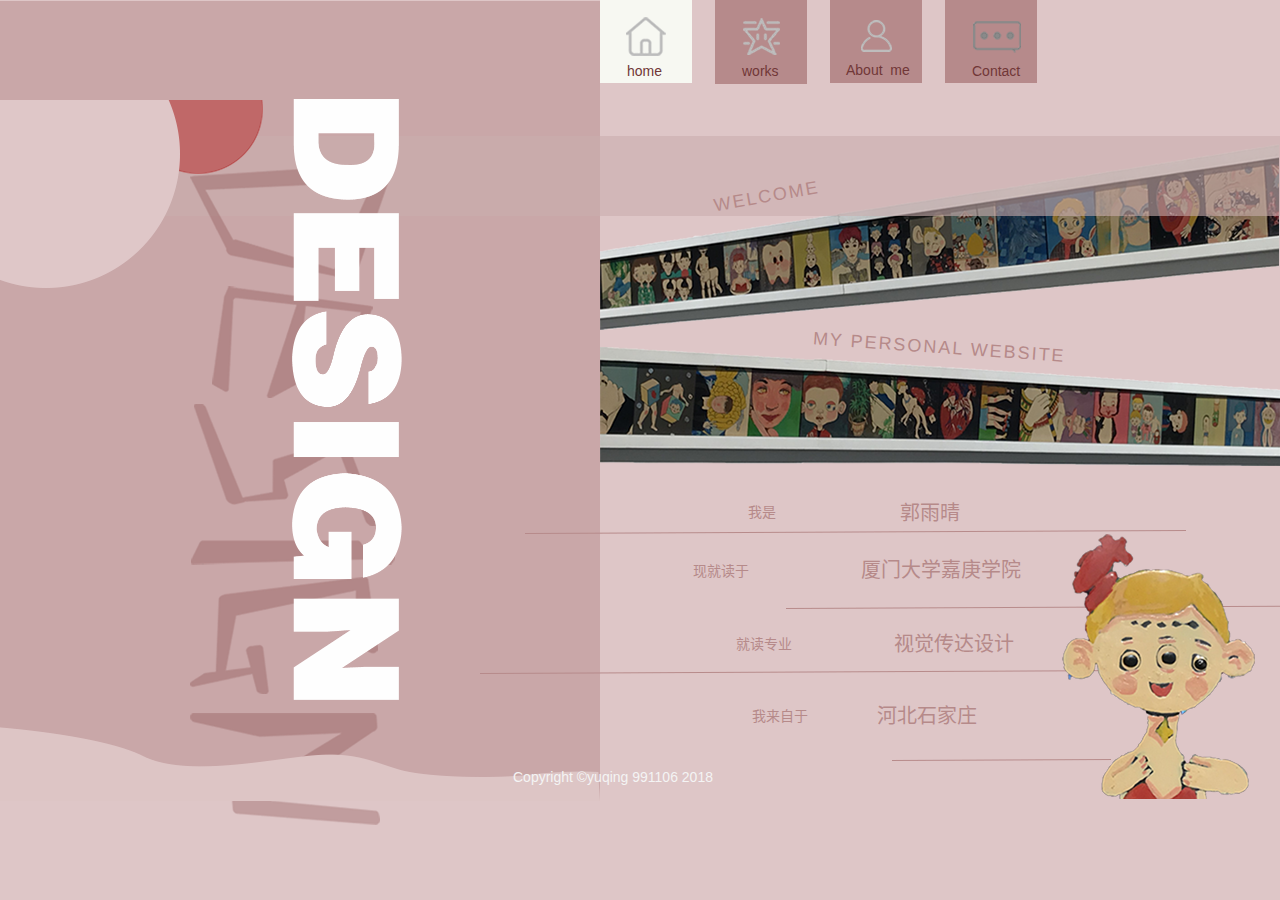
<file: index.html>
<!DOCTYPE html>
<html class="nojs html css_verticalspacer" lang="zh-CN">
 <head>

  <meta http-equiv="Content-type" content="text/html;charset=UTF-8"/>
  <meta name="generator" content="2017.0.0.363"/>
  <meta name="viewport" content="width=device-width, initial-scale=1.0"/>
  
  <script type="text/javascript">
   // Update the 'nojs'/'js' class on the html node
document.documentElement.className = document.documentElement.className.replace(/\bnojs\b/g, 'js');

// Check that all required assets are uploaded and up-to-date
if(typeof Muse == "undefined") window.Muse = {}; window.Muse.assets = {"required":["museutils.js", "museconfig.js", "jquery.watch.js", "jquery.museresponsive.js", "require.js", "index.css"], "outOfDate":[]};
</script>
  
  <title>shouye</title>
  <!-- CSS -->
  <link rel="stylesheet" type="text/css" href="css/site_global.css?crc=443350757"/>
  <link rel="stylesheet" type="text/css" href="css/index.css?crc=171039246" id="pagesheet"/>
  <!-- IE-only CSS -->
  <!--[if lt IE 9]>
  <link rel="stylesheet" type="text/css" href="css/nomq_index.css?crc=440567632" id="nomq_pagesheet"/>
  <![endif]-->
   </head>
 <body>

  <div class="breakpoint active" id="bp_infinity" data-min-width="1281"><!-- responsive breakpoint node -->
   <div class="clearfix borderbox" id="page"><!-- group -->
    <div class="clearfix grpelem" id="pu850"><!-- group -->
     <div class="clip_frame grpelem shared_content" id="u850" data-content-guid="u850_content"><!-- image -->
      <img class="block temp_no_img_src" id="u850_img" data-orig-src="images/hengxian%402x.png?crc=186387078" data-hidpi-src="images/hengxian%402x_2x.png?crc=186387078" alt="" width="661" height="4" src="images/blank.gif?crc=4208392903"/>
     </div>
     <div class="clip_frame grpelem shared_content" id="u915" data-content-guid="u915_content"><!-- image -->
      <img class="block temp_no_img_src" id="u915_img" data-orig-src="images/hengxian2%402x.png?crc=186387078" data-hidpi-src="images/hengxian2%402x_2x.png?crc=186387078" alt="" width="661" height="4" src="images/blank.gif?crc=4208392903"/>
     </div>
     <div class="clip_frame grpelem" id="u182"><!-- image -->
      <img class="block temp_no_img_src" id="u182_img" data-orig-src="images/dajuxing%402x.jpg?crc=305920443" alt="" width="700" height="800" src="images/blank.gif?crc=4208392903"/>
     </div>
     <div class="clip_frame grpelem" id="u514"><!-- image -->
      <img class="block temp_no_img_src" id="u514_img" data-orig-src="images/tuxiang%402x.png?crc=426250629" alt="" width="740" height="130" src="images/blank.gif?crc=4208392903"/>
     </div>
     <div class="clip_frame grpelem" id="u496"><!-- image -->
      <img class="block temp_no_img_src" id="u496_img" data-orig-src="images/tuxiang2%402x.png?crc=393025435" alt="" width="740" height="203" src="images/blank.gif?crc=4208392903"/>
     </div>
     <div class="clip_frame grpelem shared_content" id="u478" data-content-guid="u478_content"><!-- image -->
      <img class="block temp_no_img_src" id="u478_img" data-orig-src="images/design%402x.png?crc=3899957304" data-hidpi-src="images/design%402x_2x.png?crc=3899957304" alt="" width="110" height="601" src="images/blank.gif?crc=4208392903"/>
     </div>
     <a class="nonblock nontext clip_frame grpelem shared_content" id="u532" href="zuopinji.html" data-content-guid="u532_content"><!-- image --><img class="block temp_no_img_src" id="u532_img" data-orig-src="images/fangxing1%402x.jpg?crc=4106330530" data-hidpi-src="images/fangxing1%402x_2x.jpg?crc=3807534202" alt="" width="92" height="84" src="images/blank.gif?crc=4208392903"/></a>
     <a class="nonblock nontext MuseLinkActive clip_frame grpelem shared_content" id="u550" href="index.html" data-content-guid="u550_content"><!-- image --><img class="block temp_no_img_src" id="u550_img" data-orig-src="images/juxing1%402x.jpg?crc=3763548660" data-hidpi-src="images/juxing1%402x_2x.jpg?crc=184693411" alt="" width="92" height="84" src="images/blank.gif?crc=4208392903"/></a>
     <a class="nonblock nontext MuseLinkActive clip_frame grpelem shared_content" id="u615" href="index.html" data-content-guid="u615_content"><!-- image --><img class="block temp_no_img_src" id="u615_img" data-orig-src="images/home%402x.png?crc=76292549" data-hidpi-src="images/home%402x_2x.png?crc=414216738" alt="" width="40" height="39" src="images/blank.gif?crc=4208392903"/></a>
     <div class="clearfix grpelem shared_content" id="u901-4" data-content-guid="u901-4_content"><!-- content -->
      <p>现就读于</p>
     </div>
     <div class="clearfix grpelem shared_content" id="u933-4" data-content-guid="u933-4_content"><!-- content -->
      <p>就读专业</p>
     </div>
     <a class="nonblock nontext MuseLinkActive clearfix grpelem shared_content" id="u947-4" href="index.html" data-content-guid="u947-4_content"><!-- content --><p id="u947-2">home</p></a>
     <div class="clip_frame grpelem" id="u4490"><!-- image -->
      <img class="block temp_no_img_src" id="u4490_img" data-orig-src="images/200-%20bolang%402x.png?crc=269159529" alt="" width="700" height="86" src="images/blank.gif?crc=4208392903"/>
     </div>
     <div class="clearfix grpelem shared_content" id="u1306-4" data-content-guid="u1306-4_content"><!-- content -->
      <p id="u1306-2">Copyright ©yuqing 991106 2018</p>
     </div>
    </div>
    <div class="clearfix grpelem shared_content" id="u1257-4" data-mu-ie-matrix="progid:DXImageTransform.Microsoft.Matrix(M11=0.9848,M12=0.1736,M21=-0.1736,M22=0.9848,SizingMethod='auto expand')" data-mu-ie-matrix-dx="-1" data-mu-ie-matrix-dy="-17" data-content-guid="u1257-4_content"><!-- content -->
     <p id="u1257-2" class="shared_content" data-content-guid="u1257-2_content">WELCOME</p>
    </div>
    <div class="clearfix grpelem" id="pu643"><!-- column -->
     <a class="nonblock nontext clip_frame colelem shared_content" id="u643" href="zuopinji.html" data-content-guid="u643_content"><!-- image --><img class="block temp_no_img_src" id="u643_img" data-orig-src="images/works%402x.png?crc=3882367302" alt="" width="37" height="37" src="images/blank.gif?crc=4208392903"/></a>
     <a class="nonblock nontext clearfix colelem shared_content" id="u970-4" href="zuopinji.html" data-content-guid="u970-4_content"><!-- content --><p id="u970-2">works</p></a>
     <div class="clearfix colelem shared_content" id="u868-4" data-content-guid="u868-4_content"><!-- content -->
      <p>我是</p>
     </div>
     <div class="clip_frame colelem shared_content" id="u883" data-content-guid="u883_content"><!-- image -->
      <img class="block temp_no_img_src" id="u883_img" data-orig-src="images/hengxian1%402x.png?crc=409473867" data-hidpi-src="images/hengxian1%402x_2x.png?crc=409473867" alt="" width="495" height="4" src="images/blank.gif?crc=4208392903"/>
     </div>
     <div class="clearfix colelem shared_content" id="u1051-4" data-content-guid="u1051-4_content"><!-- content -->
      <p>我来自于</p>
     </div>
     <div class="clip_frame colelem shared_content" id="u1033" data-content-guid="u1033_content"><!-- image -->
      <img class="block temp_no_img_src" id="u1033_img" data-orig-src="images/hengxian3%402x.png?crc=4077752042" data-hidpi-src="images/hengxian3%402x_2x.png?crc=4077752042" alt="" width="219" height="3" src="images/blank.gif?crc=4208392903"/>
     </div>
    </div>
    <div class="clearfix grpelem" id="u1264-4" data-mu-ie-matrix="progid:DXImageTransform.Microsoft.Matrix(M11=0.9976,M12=-0.0698,M21=0.0698,M22=0.9976,SizingMethod='auto expand')" data-mu-ie-matrix-dx="0" data-mu-ie-matrix-dy="-18"><!-- content -->
     <p id="u1264-2" class="shared_content" data-content-guid="u1264-2_content">MY PERSONAL WEBSITE</p>
    </div>
    <div class="clearfix grpelem" id="pppu3979"><!-- column -->
     <div class="clearfix colelem" id="ppu3979"><!-- group -->
      <div class="clearfix grpelem" id="pu3979"><!-- group -->
       <a class="nonblock nontext clip_frame grpelem shared_content" id="u3979" href="geren.html" data-content-guid="u3979_content"><!-- image --><img class="block temp_no_img_src" id="u3979_img" data-orig-src="images/fangxing1%402x.jpg?crc=4106330530" data-hidpi-src="images/fangxing1%402x_2x.jpg?crc=3807534202" alt="" width="92" height="84" src="images/blank.gif?crc=4208392903"/></a>
       <a class="nonblock nontext clip_frame grpelem shared_content" id="u679" href="geren.html" data-content-guid="u679_content"><!-- image --><img class="block temp_no_img_src" id="u679_img" data-orig-src="images/shuohua%402x.png?crc=4170333473" data-hidpi-src="images/shuohua%402x_2x.png?crc=319188959" alt="" width="48" height="32" src="images/blank.gif?crc=4208392903"/></a>
       <a class="nonblock nontext clearfix grpelem shared_content" id="u1000-4" href="geren.html" data-content-guid="u1000-4_content"><!-- content --><p id="u1000-2">Contact</p></a>
      </div>
      <a class="nonblock nontext clip_frame grpelem shared_content" id="u5893" href="geren.html" data-content-guid="u5893_content"><!-- image --><img class="block temp_no_img_src" id="u5893_img" data-orig-src="images/fangxing1%402x.jpg?crc=4106330530" data-hidpi-src="images/fangxing1%402x_2x.jpg?crc=3807534202" alt="" width="92" height="84" src="images/blank.gif?crc=4208392903"/></a>
      <a class="nonblock nontext clip_frame grpelem shared_content" id="u661" href="geren.html" data-content-guid="u661_content"><!-- image --><img class="block temp_no_img_src" id="u661_img" data-orig-src="images/geren%402x.png?crc=3961732423" data-hidpi-src="images/geren%402x_2x.png?crc=3780394524" alt="" width="31" height="32" src="images/blank.gif?crc=4208392903"/></a>
      <a class="nonblock nontext clearfix grpelem shared_content" id="u985-4" href="geren.html" data-content-guid="u985-4_content"><!-- content --><p id="u985-2">About&nbsp; me</p></a>
     </div>
     <div class="clearfix colelem shared_content" id="u876-4" data-content-guid="u876-4_content"><!-- content -->
      <p>郭雨晴</p>
     </div>
     <div class="clearfix colelem shared_content" id="u908-4" data-content-guid="u908-4_content"><!-- content -->
      <p>厦门大学嘉庚学院</p>
     </div>
     <div class="clearfix colelem shared_content" id="u940-4" data-content-guid="u940-4_content"><!-- content -->
      <p>视觉传达设计</p>
     </div>
     <div class="clearfix colelem shared_content" id="u1066-4" data-content-guid="u1066-4_content"><!-- content -->
      <p>河北石家庄</p>
     </div>
    </div>
    <div class="clip_frame grpelem shared_content" id="u1015" data-content-guid="u1015_content"><!-- image -->
     <img class="block temp_no_img_src" id="u1015_img" data-orig-src="images/xiaonvhai%402x.png?crc=288754810" data-hidpi-src="images/xiaonvhai%402x_2x.png?crc=3764240100" alt="" width="193" height="265" src="images/blank.gif?crc=4208392903"/>
    </div>
    <div class="verticalspacer" data-offset-top="801" data-content-above-spacer="800" data-content-below-spacer="0"></div>
    <div class="clearfix grpelem" id="pu283"><!-- group -->
     <div class="clip_frame grpelem" id="u283"><!-- image -->
      <img class="block temp_no_img_src" id="u283_img" data-orig-src="images/changtiao%402x-crop-u283.png?crc=231225667" alt="" width="1440" height="80" src="images/blank.gif?crc=4208392903"/>
     </div>
     <div class="clip_frame grpelem shared_content" id="u265" data-content-guid="u265_content"><!-- image -->
      <img class="block temp_no_img_src" id="u265_img" data-orig-src="images/tuoyuan2%402x.png?crc=3831771703" data-hidpi-src="images/tuoyuan2%402x_2x.png?crc=4203524233" alt="" width="130" height="74" src="images/blank.gif?crc=4208392903"/>
     </div>
     <div class="clip_frame grpelem shared_content" id="u227" data-content-guid="u227_content"><!-- image -->
      <img class="block temp_no_img_src" id="u227_img" data-orig-src="images/tuoyuan1%402x.png?crc=4183605911" data-hidpi-src="images/tuoyuan1%402x_2x.png?crc=4183605911" alt="" width="180" height="188" src="images/blank.gif?crc=4208392903"/>
     </div>
    </div>
    <div class="clearfix grpelem shared_content" id="u1189" data-content-guid="u1189_content"><!-- column -->
     <div class="clip_frame colelem shared_content" id="u363" data-content-guid="u363_content"><!-- image -->
      <img class="block temp_no_img_src" id="u363_img" data-orig-src="images/d%402x.png?crc=2220057" data-hidpi-src="images/d%402x_2x.png?crc=3986211724" alt="" width="205" height="117" src="images/blank.gif?crc=4208392903"/>
     </div>
     <div class="clip_frame colelem shared_content" id="u388" data-content-guid="u388_content"><!-- image -->
      <img class="block temp_no_img_src" id="u388_img" data-orig-src="images/e%402x.png?crc=4243500119" data-hidpi-src="images/e%402x_2x.png?crc=194758978" alt="" width="161" height="112" src="images/blank.gif?crc=4208392903"/>
     </div>
     <div class="clip_frame colelem shared_content" id="u406" data-content-guid="u406_content"><!-- image -->
      <img class="block temp_no_img_src" id="u406_img" data-orig-src="images/s%402x.png?crc=3805770892" data-hidpi-src="images/s%402x_2x.png?crc=341960766" alt="" width="184" height="122" src="images/blank.gif?crc=4208392903"/>
     </div>
     <div class="clip_frame colelem shared_content" id="u424" data-content-guid="u424_content"><!-- image -->
      <img class="block temp_no_img_src" id="u424_img" data-orig-src="images/i%402x.png?crc=4085659579" data-hidpi-src="images/i%402x_2x.png?crc=4252442681" alt="" width="204" height="27" src="images/blank.gif?crc=4208392903"/>
     </div>
     <div class="clip_frame colelem shared_content" id="u442" data-content-guid="u442_content"><!-- image -->
      <img class="block temp_no_img_src" id="u442_img" data-orig-src="images/g%402x.png?crc=4004986381" data-hidpi-src="images/g%402x_2x.png?crc=4048093479" alt="" width="188" height="117" src="images/blank.gif?crc=4208392903"/>
     </div>
     <div class="clip_frame colelem shared_content" id="u460" data-content-guid="u460_content"><!-- image -->
      <img class="block temp_no_img_src" id="u460_img" data-orig-src="images/n%402x.png?crc=292353807" alt="" width="190" height="112" src="images/blank.gif?crc=4208392903"/>
     </div>
    </div>
   </div>
  </div>
  <div class="breakpoint" id="bp_1280" data-min-width="1025" data-max-width="1280"><!-- responsive breakpoint node -->
   <div class="clearfix temp_no_id" data-orig-id="page"><!-- group -->
    <div class="clearfix grpelem temp_no_id" data-orig-id="pu850"><!-- group -->
     <span class="clip_frame grpelem placeholder" data-placeholder-for="u850_content"><!-- placeholder node --></span>
     <span class="clip_frame grpelem placeholder" data-placeholder-for="u915_content"><!-- placeholder node --></span>
     <div class="clip_frame grpelem temp_no_id" data-orig-id="u182"><!-- image -->
      <img class="block temp_no_id temp_no_img_src" data-orig-src="images/dajuxing%402x.jpg?crc=305920443" alt="" width="600" height="800" data-orig-id="u182_img" src="images/blank.gif?crc=4208392903"/>
     </div>
     <div class="clip_frame grpelem temp_no_id" data-orig-id="u514"><!-- image -->
      <img class="block temp_no_id temp_no_img_src" data-orig-src="images/tuxiang%402x681x120.png?crc=72636771" alt="" width="680" height="119" data-orig-id="u514_img" src="images/blank.gif?crc=4208392903"/>
     </div>
     <div class="clip_frame grpelem temp_no_id" data-orig-id="u496"><!-- image -->
      <img class="block temp_no_id temp_no_img_src" data-orig-src="images/tuxiang2%402x680x187.png?crc=3926292520" alt="" width="679" height="187" data-orig-id="u496_img" src="images/blank.gif?crc=4208392903"/>
     </div>
     <span class="clip_frame grpelem placeholder" data-placeholder-for="u478_content"><!-- placeholder node --></span>
     <span class="nonblock nontext clip_frame grpelem placeholder" data-placeholder-for="u532_content"><!-- placeholder node --></span>
     <span class="nonblock nontext MuseLinkActive clip_frame grpelem placeholder" data-placeholder-for="u550_content"><!-- placeholder node --></span>
     <span class="nonblock nontext clip_frame grpelem placeholder" data-placeholder-for="u3979_content"><!-- placeholder node --></span>
     <span class="nonblock nontext clip_frame grpelem placeholder" data-placeholder-for="u5893_content"><!-- placeholder node --></span>
     <span class="nonblock nontext MuseLinkActive clip_frame grpelem placeholder" data-placeholder-for="u615_content"><!-- placeholder node --></span>
     <span class="nonblock nontext clip_frame grpelem placeholder" data-placeholder-for="u643_content"><!-- placeholder node --></span>
     <span class="nonblock nontext clip_frame grpelem placeholder" data-placeholder-for="u661_content"><!-- placeholder node --></span>
     <span class="nonblock nontext clip_frame grpelem placeholder" data-placeholder-for="u679_content"><!-- placeholder node --></span>
     <span class="clearfix grpelem placeholder" data-placeholder-for="u868-4_content"><!-- placeholder node --></span>
     <span class="clearfix grpelem placeholder" data-placeholder-for="u876-4_content"><!-- placeholder node --></span>
     <span class="clip_frame grpelem placeholder" data-placeholder-for="u883_content"><!-- placeholder node --></span>
     <span class="clearfix grpelem placeholder" data-placeholder-for="u901-4_content"><!-- placeholder node --></span>
     <span class="clearfix grpelem placeholder" data-placeholder-for="u908-4_content"><!-- placeholder node --></span>
     <span class="clearfix grpelem placeholder" data-placeholder-for="u1066-4_content"><!-- placeholder node --></span>
     <span class="clearfix grpelem placeholder" data-placeholder-for="u933-4_content"><!-- placeholder node --></span>
     <span class="clearfix grpelem placeholder" data-placeholder-for="u940-4_content"><!-- placeholder node --></span>
     <span class="nonblock nontext MuseLinkActive clearfix grpelem placeholder" data-placeholder-for="u947-4_content"><!-- placeholder node --></span>
     <span class="nonblock nontext clearfix grpelem placeholder" data-placeholder-for="u970-4_content"><!-- placeholder node --></span>
     <span class="nonblock nontext clearfix grpelem placeholder" data-placeholder-for="u985-4_content"><!-- placeholder node --></span>
     <span class="nonblock nontext clearfix grpelem placeholder" data-placeholder-for="u1000-4_content"><!-- placeholder node --></span>
     <span class="clip_frame grpelem placeholder" data-placeholder-for="u1015_content"><!-- placeholder node --></span>
     <span class="clip_frame grpelem placeholder" data-placeholder-for="u1033_content"><!-- placeholder node --></span>
     <span class="clearfix grpelem placeholder" data-placeholder-for="u1051-4_content"><!-- placeholder node --></span>
     <div class="clearfix grpelem temp_no_id" data-mu-ie-matrix="progid:DXImageTransform.Microsoft.Matrix(M11=0.9848,M12=0.1736,M21=-0.1736,M22=0.9848,SizingMethod='auto expand')" data-mu-ie-matrix-dx="-1" data-mu-ie-matrix-dy="-12" data-orig-id="u1257-4"><!-- content -->
      <span class="placeholder" data-placeholder-for="u1257-2_content"><!-- placeholder node --></span>
     </div>
     <div class="clearfix grpelem temp_no_id" data-mu-ie-matrix="progid:DXImageTransform.Microsoft.Matrix(M11=0.9976,M12=-0.0698,M21=0.0698,M22=0.9976,SizingMethod='auto expand')" data-mu-ie-matrix-dx="-1" data-mu-ie-matrix-dy="-12" data-orig-id="u1264-4"><!-- content -->
      <span class="placeholder" data-placeholder-for="u1264-2_content"><!-- placeholder node --></span>
     </div>
     <div class="clip_frame grpelem temp_no_id" data-orig-id="u4490"><!-- image -->
      <img class="block temp_no_id temp_no_img_src" data-orig-src="images/200-%20bolang%402x600x74.png?crc=269159529" alt="" width="600" height="74" data-orig-id="u4490_img" src="images/blank.gif?crc=4208392903"/>
     </div>
     <span class="clearfix grpelem placeholder" data-placeholder-for="u1306-4_content"><!-- placeholder node --></span>
    </div>
    <div class="verticalspacer" data-offset-top="801" data-content-above-spacer="800" data-content-below-spacer="0"></div>
    <div class="clearfix grpelem temp_no_id" data-orig-id="pu283"><!-- group -->
     <div class="clip_frame grpelem temp_no_id" data-orig-id="u283"><!-- image -->
      <img class="block temp_no_id temp_no_img_src" data-orig-src="images/changtiao%402x-crop-u2832.png?crc=4184161916" alt="" width="1280" height="80" data-orig-id="u283_img" src="images/blank.gif?crc=4208392903"/>
     </div>
     <span class="clearfix grpelem placeholder" data-placeholder-for="u1189_content"><!-- placeholder node --></span>
     <span class="clip_frame grpelem placeholder" data-placeholder-for="u265_content"><!-- placeholder node --></span>
     <span class="clip_frame grpelem placeholder" data-placeholder-for="u227_content"><!-- placeholder node --></span>
    </div>
   </div>
  </div>
  <div class="breakpoint" id="bp_1024" data-min-width="769" data-max-width="1024"><!-- responsive breakpoint node -->
   <div class="clearfix temp_no_id" data-orig-id="page"><!-- group -->
    <div class="clearfix grpelem temp_no_id" data-orig-id="pu850"><!-- group -->
     <span class="clip_frame grpelem placeholder" data-placeholder-for="u850_content"><!-- placeholder node --></span>
     <span class="clip_frame grpelem placeholder" data-placeholder-for="u915_content"><!-- placeholder node --></span>
     <div class="clip_frame clearfix grpelem temp_no_id" data-orig-id="u182"><!-- image -->
      <img class="position_content temp_no_id temp_no_img_src" data-orig-src="images/dajuxing%402x.jpg?crc=305920443" alt="" width="2168" height="801" data-orig-id="u182_img" src="images/blank.gif?crc=4208392903"/>
     </div>
     <div class="clip_frame grpelem temp_no_id" data-orig-id="u514"><!-- image -->
      <img class="block temp_no_id temp_no_img_src" data-orig-src="images/tuxiang%402x494x87.png?crc=495233817" alt="" width="493" height="87" data-orig-id="u514_img" src="images/blank.gif?crc=4208392903"/>
     </div>
     <div class="clip_frame grpelem temp_no_id" data-orig-id="u496"><!-- image -->
      <img class="block temp_no_id temp_no_img_src" data-orig-src="images/tuxiang2%402x493x136.png?crc=118018663" alt="" width="493" height="135" data-orig-id="u496_img" src="images/blank.gif?crc=4208392903"/>
     </div>
     <span class="clip_frame grpelem placeholder" data-placeholder-for="u478_content"><!-- placeholder node --></span>
     <a class="nonblock nontext clip_frame grpelem temp_no_id" href="zuopinji.html" data-orig-id="u532"><!-- image --><img class="block temp_no_id temp_no_img_src" data-orig-src="images/fangxing1%402x72x66.jpg?crc=503102974" data-hidpi-src="images/fangxing1%402x72x66_2x.jpg?crc=295602826" alt="" width="71" height="65" data-orig-id="u532_img" src="images/blank.gif?crc=4208392903"/></a>
     <a class="nonblock nontext MuseLinkActive clip_frame grpelem temp_no_id" href="index.html" data-orig-id="u550"><!-- image --><img class="block temp_no_id temp_no_img_src" data-orig-src="images/juxing1%402x73x66.jpg?crc=391506214" data-hidpi-src="images/juxing1%402x73x66_2x.jpg?crc=3871709052" alt="" width="72" height="66" data-orig-id="u550_img" src="images/blank.gif?crc=4208392903"/></a>
     <a class="nonblock nontext clip_frame grpelem temp_no_id" href="geren.html" data-orig-id="u3979"><!-- image --><img class="block temp_no_id temp_no_img_src" data-orig-src="images/fangxing1%402x72x65.jpg?crc=503102974" data-hidpi-src="images/fangxing1%402x72x65_2x.jpg?crc=295602826" alt="" width="71" height="65" data-orig-id="u3979_img" src="images/blank.gif?crc=4208392903"/></a>
     <a class="nonblock nontext clip_frame grpelem temp_no_id" href="geren.html" data-orig-id="u5893"><!-- image --><img class="block temp_no_id temp_no_img_src" data-orig-src="images/fangxing1%402x72x65.jpg?crc=503102974" data-hidpi-src="images/fangxing1%402x72x65_2x.jpg?crc=295602826" alt="" width="71" height="65" data-orig-id="u5893_img" src="images/blank.gif?crc=4208392903"/></a>
     <a class="nonblock nontext MuseLinkActive clip_frame grpelem temp_no_id" href="index.html" data-orig-id="u615"><!-- image --><img class="block temp_no_id temp_no_img_src" data-orig-src="images/home%402x31x31.png?crc=4192956264" data-hidpi-src="images/home%402x31x31_2x.png?crc=152980404" alt="" width="31" height="30" data-orig-id="u615_img" src="images/blank.gif?crc=4208392903"/></a>
     <a class="nonblock nontext clip_frame grpelem temp_no_id" href="zuopinji.html" data-orig-id="u643"><!-- image --><img class="block temp_no_id temp_no_img_src" data-orig-src="images/works%402x29x29.png?crc=4191711550" alt="" width="29" height="29" data-orig-id="u643_img" src="images/blank.gif?crc=4208392903"/></a>
     <a class="nonblock nontext clip_frame grpelem temp_no_id shared_content" href="geren.html" data-orig-id="u661" data-content-guid="u661_content1"><!-- image --><img class="block temp_no_id temp_no_img_src" data-orig-src="images/geren%402x26x26.png?crc=4202441495" data-hidpi-src="images/geren%402x26x26_2x.png?crc=4016646080" alt="" width="25" height="26" data-orig-id="u661_img" src="images/blank.gif?crc=4208392903"/></a>
     <a class="nonblock nontext clip_frame grpelem temp_no_id" href="geren.html" data-orig-id="u679"><!-- image --><img class="block temp_no_id temp_no_img_src" data-orig-src="images/shuohua%402x38x25.png?crc=500378145" data-hidpi-src="images/shuohua%402x38x25_2x.png?crc=4011109265" alt="" width="38" height="25" data-orig-id="u679_img" src="images/blank.gif?crc=4208392903"/></a>
     <span class="clearfix grpelem placeholder" data-placeholder-for="u868-4_content"><!-- placeholder node --></span>
     <span class="clearfix grpelem placeholder" data-placeholder-for="u876-4_content"><!-- placeholder node --></span>
     <div class="clip_frame grpelem temp_no_id" data-orig-id="u883"><!-- image -->
      <img class="block temp_no_id temp_no_img_src" data-orig-src="images/hengxian1%402x360x3.png?crc=409473867" data-hidpi-src="images/hengxian1%402x360x3_2x.png?crc=409473867" alt="" width="360" height="3" data-orig-id="u883_img" src="images/blank.gif?crc=4208392903"/>
     </div>
     <span class="clearfix grpelem placeholder" data-placeholder-for="u901-4_content"><!-- placeholder node --></span>
     <span class="clearfix grpelem placeholder" data-placeholder-for="u908-4_content"><!-- placeholder node --></span>
     <span class="clearfix grpelem placeholder" data-placeholder-for="u1066-4_content"><!-- placeholder node --></span>
     <span class="clearfix grpelem placeholder" data-placeholder-for="u933-4_content"><!-- placeholder node --></span>
     <span class="clearfix grpelem placeholder" data-placeholder-for="u940-4_content"><!-- placeholder node --></span>
     <span class="nonblock nontext MuseLinkActive clearfix grpelem placeholder" data-placeholder-for="u947-4_content"><!-- placeholder node --></span>
     <span class="nonblock nontext clearfix grpelem placeholder" data-placeholder-for="u970-4_content"><!-- placeholder node --></span>
     <span class="nonblock nontext clearfix grpelem placeholder" data-placeholder-for="u985-4_content"><!-- placeholder node --></span>
     <span class="nonblock nontext clearfix grpelem placeholder" data-placeholder-for="u1000-4_content"><!-- placeholder node --></span>
     <div class="clip_frame grpelem temp_no_id" data-orig-id="u1015"><!-- image -->
      <img class="block temp_no_id temp_no_img_src" data-orig-src="images/xiaonvhai%402x176x242.png?crc=4142424386" data-hidpi-src="images/xiaonvhai%402x176x242_2x.png?crc=62701868" alt="" width="176" height="241" data-orig-id="u1015_img" src="images/blank.gif?crc=4208392903"/>
     </div>
     <span class="clip_frame grpelem placeholder" data-placeholder-for="u1033_content"><!-- placeholder node --></span>
     <span class="clearfix grpelem placeholder" data-placeholder-for="u1051-4_content"><!-- placeholder node --></span>
     <span class="clearfix grpelem placeholder" data-placeholder-for="u1257-4_content"><!-- placeholder node --></span>
     <div class="clearfix grpelem temp_no_id" data-mu-ie-matrix="progid:DXImageTransform.Microsoft.Matrix(M11=0.9986,M12=-0.0523,M21=0.0523,M22=0.9986,SizingMethod='auto expand')" data-mu-ie-matrix-dx="0" data-mu-ie-matrix-dy="-9" data-orig-id="u1264-4"><!-- content -->
      <span class="placeholder" data-placeholder-for="u1264-2_content"><!-- placeholder node --></span>
     </div>
     <div class="clip_frame grpelem temp_no_id" data-orig-id="u4490"><!-- image -->
      <img class="block temp_no_id temp_no_img_src" data-orig-src="images/200-%20bolang%402x560x74.png?crc=269159529" alt="" width="560" height="74" data-orig-id="u4490_img" src="images/blank.gif?crc=4208392903"/>
     </div>
     <span class="clearfix grpelem placeholder" data-placeholder-for="u1306-4_content"><!-- placeholder node --></span>
    </div>
    <div class="verticalspacer shared_content" data-offset-top="801" data-content-above-spacer="801" data-content-below-spacer="0" data-content-guid="page_1_content"></div>
    <div class="clearfix grpelem temp_no_id" data-orig-id="pu283"><!-- group -->
     <div class="clip_frame grpelem temp_no_id" data-orig-id="u283"><!-- image -->
      <img class="block temp_no_id temp_no_img_src" data-orig-src="images/changtiao%402x1024x80.png?crc=279000747" alt="" width="1024" height="80" data-orig-id="u283_img" src="images/blank.gif?crc=4208392903"/>
     </div>
     <div class="clearfix grpelem temp_no_id" data-orig-id="u1189"><!-- column -->
      <span class="clip_frame colelem placeholder" data-placeholder-for="u406_content"><!-- placeholder node --></span>
      <span class="clip_frame colelem placeholder" data-placeholder-for="u424_content"><!-- placeholder node --></span>
      <span class="clip_frame colelem placeholder" data-placeholder-for="u442_content"><!-- placeholder node --></span>
      <span class="clip_frame colelem placeholder" data-placeholder-for="u460_content"><!-- placeholder node --></span>
      <span class="clip_frame colelem placeholder" data-placeholder-for="u363_content"><!-- placeholder node --></span>
      <span class="clip_frame colelem placeholder" data-placeholder-for="u388_content"><!-- placeholder node --></span>
     </div>
     <span class="clip_frame grpelem placeholder" data-placeholder-for="u265_content"><!-- placeholder node --></span>
     <div class="clip_frame grpelem temp_no_id" data-orig-id="u227"><!-- image -->
      <img class="block temp_no_id temp_no_img_src" data-orig-src="images/tuoyuan1%402x158x165.png?crc=4193955211" data-hidpi-src="images/tuoyuan1%402x158x165_2x.png?crc=4183605911" alt="" width="158" height="165" data-orig-id="u227_img" src="images/blank.gif?crc=4208392903"/>
     </div>
    </div>
   </div>
  </div>
  <div class="breakpoint" id="bp_768" data-min-width="481" data-max-width="768"><!-- responsive breakpoint node -->
   <div class="clearfix temp_no_id" data-orig-id="page"><!-- group -->
    <div class="clearfix grpelem temp_no_id" data-orig-id="pu850"><!-- group -->
     <span class="clip_frame grpelem placeholder" data-placeholder-for="u850_content"><!-- placeholder node --></span>
     <div class="clip_frame grpelem temp_no_id" data-orig-id="u915"><!-- image -->
      <img class="block temp_no_id temp_no_img_src" data-orig-src="images/hengxian2%402x650x4.png?crc=186387078" data-hidpi-src="images/hengxian2%402x650x4_2x.png?crc=186387078" alt="" width="650" height="4" data-orig-id="u915_img" src="images/blank.gif?crc=4208392903"/>
     </div>
     <div class="clip_frame grpelem temp_no_id" data-mu-ie-matrix="progid:DXImageTransform.Microsoft.Matrix(M11=0,M12=-1,M21=1,M22=0,SizingMethod='auto expand')" data-mu-ie-matrix-dx="125" data-mu-ie-matrix-dy="-125" data-orig-id="u182"><!-- image -->
      <img class="block temp_no_id temp_no_img_src" data-orig-src="images/dajuxing%402x-crop-u182.jpg?crc=4200907161" alt="" width="800" height="370" data-orig-id="u182_img" src="images/blank.gif?crc=4208392903"/>
     </div>
     <div class="clip_frame grpelem temp_no_id" data-orig-id="u514"><!-- image -->
      <img class="block temp_no_id temp_no_img_src" data-orig-src="images/tuxiang%402x400x70.png?crc=396161974" alt="" width="399" height="70" data-orig-id="u514_img" src="images/blank.gif?crc=4208392903"/>
     </div>
     <div class="clip_frame grpelem temp_no_id" data-orig-id="u496"><!-- image -->
      <img class="block temp_no_id temp_no_img_src" data-orig-src="images/tuxiang2%402x398x110.png?crc=209623267" alt="" width="398" height="109" data-orig-id="u496_img" src="images/blank.gif?crc=4208392903"/>
     </div>
     <div class="clip_frame grpelem temp_no_id" data-orig-id="u478"><!-- image -->
      <img class="block temp_no_id temp_no_img_src" data-orig-src="images/design%402x90x494.png?crc=3899957304" data-hidpi-src="images/design%402x90x494_2x.png?crc=3899957304" alt="" width="90" height="494" data-orig-id="u478_img" src="images/blank.gif?crc=4208392903"/>
     </div>
     <a class="nonblock nontext clip_frame grpelem temp_no_id" href="zuopinji.html" data-orig-id="u532"><!-- image --><img class="block temp_no_id temp_no_img_src" data-orig-src="images/fangxing1%402x58x53.jpg?crc=236804336" data-hidpi-src="images/fangxing1%402x58x53_2x.jpg?crc=4282763218" alt="" width="58" height="53" data-orig-id="u532_img" src="images/blank.gif?crc=4208392903"/></a>
     <a class="nonblock nontext MuseLinkActive clip_frame grpelem temp_no_id" href="index.html" data-orig-id="u550"><!-- image --><img class="block temp_no_id temp_no_img_src" data-orig-src="images/juxing1%402x58x53.jpg?crc=184161067" data-hidpi-src="images/juxing1%402x58x53_2x.jpg?crc=3790937201" alt="" width="58" height="53" data-orig-id="u550_img" src="images/blank.gif?crc=4208392903"/></a>
     <a class="nonblock nontext clip_frame grpelem temp_no_id" href="geren.html" data-orig-id="u3979"><!-- image --><img class="block temp_no_id temp_no_img_src" data-orig-src="images/fangxing1%402x58x53.jpg?crc=236804336" data-hidpi-src="images/fangxing1%402x58x53_2x.jpg?crc=4282763218" alt="" width="58" height="53" data-orig-id="u3979_img" src="images/blank.gif?crc=4208392903"/></a>
     <a class="nonblock nontext clip_frame grpelem temp_no_id" href="geren.html" data-orig-id="u5893"><!-- image --><img class="block temp_no_id temp_no_img_src" data-orig-src="images/fangxing1%402x58x53.jpg?crc=236804336" data-hidpi-src="images/fangxing1%402x58x53_2x.jpg?crc=4282763218" alt="" width="58" height="53" data-orig-id="u5893_img" src="images/blank.gif?crc=4208392903"/></a>
     <a class="nonblock nontext MuseLinkActive clip_frame grpelem temp_no_id" href="index.html" data-orig-id="u615"><!-- image --><img class="block temp_no_id temp_no_img_src" data-orig-src="images/home%402x27x27.png?crc=78622979" data-hidpi-src="images/home%402x27x27_2x.png?crc=4237148746" alt="" width="27" height="26" data-orig-id="u615_img" src="images/blank.gif?crc=4208392903"/></a>
     <a class="nonblock nontext clip_frame grpelem temp_no_id" href="zuopinji.html" data-orig-id="u643"><!-- image --><img class="block temp_no_id temp_no_img_src" data-orig-src="images/works%402x27x27.png?crc=3846794044" alt="" width="27" height="27" data-orig-id="u643_img" src="images/blank.gif?crc=4208392903"/></a>
     <span class="nonblock nontext clip_frame grpelem placeholder" data-placeholder-for="u661_content1"><!-- placeholder node --></span>
     <a class="nonblock nontext clip_frame grpelem temp_no_id" href="geren.html" data-orig-id="u679"><!-- image --><img class="block temp_no_id temp_no_img_src" data-orig-src="images/shuohua%402x32x21.png?crc=231955912" data-hidpi-src="images/shuohua%402x32x21_2x.png?crc=331165285" alt="" width="31" height="21" data-orig-id="u679_img" src="images/blank.gif?crc=4208392903"/></a>
     <span class="clearfix grpelem placeholder" data-placeholder-for="u868-4_content"><!-- placeholder node --></span>
     <span class="clearfix grpelem placeholder" data-placeholder-for="u876-4_content"><!-- placeholder node --></span>
     <div class="clip_frame grpelem temp_no_id" data-orig-id="u883"><!-- image -->
      <img class="block temp_no_id temp_no_img_src" data-orig-src="images/hengxian1%402x300x3.png?crc=244591731" data-hidpi-src="images/hengxian1%402x300x3_2x.png?crc=409473867" alt="" width="300" height="2" data-orig-id="u883_img" src="images/blank.gif?crc=4208392903"/>
     </div>
     <span class="clearfix grpelem placeholder" data-placeholder-for="u901-4_content"><!-- placeholder node --></span>
     <span class="clearfix grpelem placeholder" data-placeholder-for="u908-4_content"><!-- placeholder node --></span>
     <span class="clearfix grpelem placeholder" data-placeholder-for="u1066-4_content"><!-- placeholder node --></span>
     <span class="clearfix grpelem placeholder" data-placeholder-for="u933-4_content"><!-- placeholder node --></span>
     <span class="clearfix grpelem placeholder" data-placeholder-for="u940-4_content"><!-- placeholder node --></span>
     <span class="nonblock nontext MuseLinkActive clearfix grpelem placeholder" data-placeholder-for="u947-4_content"><!-- placeholder node --></span>
     <span class="nonblock nontext clearfix grpelem placeholder" data-placeholder-for="u970-4_content"><!-- placeholder node --></span>
     <span class="nonblock nontext clearfix grpelem placeholder" data-placeholder-for="u985-4_content"><!-- placeholder node --></span>
     <span class="nonblock nontext clearfix grpelem placeholder" data-placeholder-for="u1000-4_content"><!-- placeholder node --></span>
     <div class="clip_frame grpelem temp_no_id" data-orig-id="u1015"><!-- image -->
      <img class="block temp_no_id temp_no_img_src" data-orig-src="images/xiaonvhai%402x153x211.png?crc=4089737750" data-hidpi-src="images/xiaonvhai%402x153x211_2x.png?crc=3962055729" alt="" width="153" height="210" data-orig-id="u1015_img" src="images/blank.gif?crc=4208392903"/>
     </div>
     <span class="clip_frame grpelem placeholder" data-placeholder-for="u1033_content"><!-- placeholder node --></span>
     <span class="clearfix grpelem placeholder" data-placeholder-for="u1051-4_content"><!-- placeholder node --></span>
     <div class="clearfix grpelem temp_no_id" data-mu-ie-matrix="progid:DXImageTransform.Microsoft.Matrix(M11=0.9848,M12=0.1736,M21=-0.1736,M22=0.9848,SizingMethod='auto expand')" data-mu-ie-matrix-dx="-1" data-mu-ie-matrix-dy="-14" data-orig-id="u1257-4"><!-- content -->
      <span class="placeholder" data-placeholder-for="u1257-2_content"><!-- placeholder node --></span>
     </div>
     <div class="clearfix grpelem temp_no_id" data-mu-ie-matrix="progid:DXImageTransform.Microsoft.Matrix(M11=0.9976,M12=-0.0698,M21=0.0698,M22=0.9976,SizingMethod='auto expand')" data-mu-ie-matrix-dx="-1" data-mu-ie-matrix-dy="-10" data-orig-id="u1264-4"><!-- content -->
      <span class="placeholder" data-placeholder-for="u1264-2_content"><!-- placeholder node --></span>
     </div>
     <div class="clip_frame grpelem temp_no_id" data-orig-id="u4490"><!-- image -->
      <img class="block temp_no_id temp_no_img_src" data-orig-src="images/200-%20bolang%402x379x41.png?crc=485424470" alt="" width="378" height="40" data-orig-id="u4490_img" src="images/blank.gif?crc=4208392903"/>
     </div>
     <span class="clearfix grpelem placeholder" data-placeholder-for="u1306-4_content"><!-- placeholder node --></span>
    </div>
    <span class="verticalspacer placeholder" data-placeholder-for="page_1_content"><!-- placeholder node --></span>
    <div class="clearfix grpelem temp_no_id" data-orig-id="pu283"><!-- group -->
     <div class="clip_frame grpelem temp_no_id" data-orig-id="u283"><!-- image -->
      <img class="block temp_no_id temp_no_img_src" data-orig-src="images/changtiao%402x768x60.png?crc=3999636433" alt="" width="768" height="60" data-orig-id="u283_img" src="images/blank.gif?crc=4208392903"/>
     </div>
     <div class="clearfix grpelem temp_no_id" data-orig-id="u1189"><!-- column -->
      <div class="clip_frame colelem temp_no_id" data-orig-id="u406"><!-- image -->
       <img class="block temp_no_id temp_no_img_src" data-orig-src="images/s%402x162x108.png?crc=529039366" data-hidpi-src="images/s%402x162x108_2x.png?crc=341960766" alt="" width="162" height="107" data-orig-id="u406_img" src="images/blank.gif?crc=4208392903"/>
      </div>
      <div class="clip_frame colelem temp_no_id" data-orig-id="u424"><!-- image -->
       <img class="block temp_no_id temp_no_img_src" data-orig-src="images/i%402x180x24.png?crc=356032504" data-hidpi-src="images/i%402x180x24_2x.png?crc=4252442681" alt="" width="179" height="24" data-orig-id="u424_img" src="images/blank.gif?crc=4208392903"/>
      </div>
      <div class="clip_frame colelem temp_no_id" data-orig-id="u442"><!-- image -->
       <img class="block temp_no_id temp_no_img_src" data-orig-src="images/g%402x166x103.png?crc=475806914" data-hidpi-src="images/g%402x166x103_2x.png?crc=4048093479" alt="" width="165" height="103" data-orig-id="u442_img" src="images/blank.gif?crc=4208392903"/>
      </div>
      <div class="clip_frame colelem temp_no_id" data-orig-id="u460"><!-- image -->
       <img class="block temp_no_id temp_no_img_src" data-orig-src="images/n%402x167x99.png?crc=228923508" alt="" width="167" height="98" data-orig-id="u460_img" src="images/blank.gif?crc=4208392903"/>
      </div>
      <div class="clip_frame colelem temp_no_id" data-orig-id="u363"><!-- image -->
       <img class="block temp_no_id temp_no_img_src" data-orig-src="images/d%402x180x103.png?crc=4247646857" data-hidpi-src="images/d%402x180x103_2x.png?crc=3986211724" alt="" width="180" height="103" data-orig-id="u363_img" src="images/blank.gif?crc=4208392903"/>
      </div>
      <div class="clip_frame colelem temp_no_id" data-orig-id="u388"><!-- image -->
       <img class="block temp_no_id temp_no_img_src" data-orig-src="images/e%402x142x99.png?crc=3940475306" data-hidpi-src="images/e%402x142x99_2x.png?crc=194758978" alt="" width="141" height="98" data-orig-id="u388_img" src="images/blank.gif?crc=4208392903"/>
      </div>
     </div>
     <div class="clip_frame grpelem temp_no_id" data-orig-id="u265"><!-- image -->
      <img class="block temp_no_id temp_no_img_src" data-orig-src="images/tuoyuan2%402x107x61.png?crc=4142833697" data-hidpi-src="images/tuoyuan2%402x107x61_2x.png?crc=4203524233" alt="" width="107" height="61" data-orig-id="u265_img" src="images/blank.gif?crc=4208392903"/>
     </div>
     <div class="clip_frame grpelem temp_no_id" data-orig-id="u227"><!-- image -->
      <img class="block temp_no_id temp_no_img_src" data-orig-src="images/tuoyuan1%402x127x132.png?crc=181246108" data-hidpi-src="images/tuoyuan1%402x127x132_2x.png?crc=4183605911" alt="" width="126" height="132" data-orig-id="u227_img" src="images/blank.gif?crc=4208392903"/>
     </div>
    </div>
   </div>
  </div>
  <div class="breakpoint" id="bp_480" data-max-width="480"><!-- responsive breakpoint node -->
   <div class="clearfix temp_no_id" data-orig-id="page"><!-- group -->
    <div class="clearfix grpelem temp_no_id" data-orig-id="pu850"><!-- group -->
     <div class="clip_frame grpelem temp_no_id" data-orig-id="u850"><!-- image -->
      <img class="block temp_no_id temp_no_img_src" data-orig-src="images/hengxian%402x300x4.png?crc=4121253052" data-hidpi-src="images/hengxian%402x_2x.png?crc=186387078" alt="" width="300" height="4" data-orig-id="u850_img" src="images/blank.gif?crc=4208392903"/>
     </div>
     <div class="clip_frame grpelem temp_no_id" data-orig-id="u915"><!-- image -->
      <img class="block temp_no_id temp_no_img_src" data-orig-src="images/hengxian2%402x300x4.png?crc=4121253052" data-hidpi-src="images/hengxian2%402x_2x.png?crc=186387078" alt="" width="300" height="4" data-orig-id="u915_img" src="images/blank.gif?crc=4208392903"/>
     </div>
     <div class="clip_frame clearfix grpelem temp_no_id" data-mu-ie-matrix="progid:DXImageTransform.Microsoft.Matrix(M11=0,M12=-1,M21=1,M22=0,SizingMethod='auto expand')" data-mu-ie-matrix-dx="274" data-mu-ie-matrix-dy="-273" data-orig-id="u182"><!-- image -->
      <img class="position_content temp_no_id temp_no_img_src" data-orig-src="images/dajuxing%402x810x300.jpg?crc=180746792" alt="" width="810" height="299" data-orig-id="u182_img" src="images/blank.gif?crc=4208392903"/>
     </div>
     <div class="clip_frame grpelem temp_no_id" data-orig-id="u514"><!-- image -->
      <img class="block temp_no_id temp_no_img_src" data-orig-src="images/tuxiang%402x229x40.png?crc=4146017057" alt="" width="228" height="40" data-orig-id="u514_img" src="images/blank.gif?crc=4208392903"/>
     </div>
     <div class="clip_frame grpelem temp_no_id" data-orig-id="u496"><!-- image -->
      <img class="block temp_no_id temp_no_img_src" data-orig-src="images/tuxiang2%402x227x63.png?crc=235251160" alt="" width="227" height="62" data-orig-id="u496_img" src="images/blank.gif?crc=4208392903"/>
     </div>
     <div class="clip_frame grpelem temp_no_id" data-orig-id="u478"><!-- image -->
      <img class="block temp_no_id temp_no_img_src" data-orig-src="images/design%402x96x525.png?crc=3899957304" data-hidpi-src="images/design%402x96x525_2x.png?crc=3899957304" alt="" width="96" height="525" data-orig-id="u478_img" src="images/blank.gif?crc=4208392903"/>
     </div>
     <a class="nonblock nontext MuseLinkActive clip_frame grpelem temp_no_id" href="index.html" data-orig-id="u615"><!-- image --><img class="block temp_no_id temp_no_img_src" data-orig-src="images/home%402x18x18.png?crc=511647098" data-hidpi-src="images/home%402x18x18_2x.png?crc=4231518983" alt="" width="17" height="17" data-orig-id="u615_img" src="images/blank.gif?crc=4208392903"/></a>
     <a class="nonblock nontext clip_frame grpelem temp_no_id" href="zuopinji.html" data-orig-id="u643"><!-- image --><img class="block temp_no_id temp_no_img_src" data-orig-src="images/works%402x18x18.png?crc=4100945661" alt="" width="18" height="18" data-orig-id="u643_img" src="images/blank.gif?crc=4208392903"/></a>
     <a class="nonblock nontext clip_frame grpelem temp_no_id" href="geren.html" data-orig-id="u661"><!-- image --><img class="block temp_no_id temp_no_img_src" data-orig-src="images/geren%402x17x17.png?crc=80179790" data-hidpi-src="images/geren%402x17x17_2x.png?crc=3916995338" alt="" width="16" height="17" data-orig-id="u661_img" src="images/blank.gif?crc=4208392903"/></a>
     <a class="nonblock nontext clip_frame grpelem temp_no_id" href="geren.html" data-orig-id="u679"><!-- image --><img class="block temp_no_id temp_no_img_src" data-orig-src="images/shuohua%402x24x16.png?crc=3907921122" data-hidpi-src="images/shuohua%402x24x16_2x.png?crc=4170333473" alt="" width="24" height="16" data-orig-id="u679_img" src="images/blank.gif?crc=4208392903"/></a>
     <span class="clearfix grpelem placeholder" data-placeholder-for="u868-4_content"><!-- placeholder node --></span>
     <span class="clearfix grpelem placeholder" data-placeholder-for="u876-4_content"><!-- placeholder node --></span>
     <div class="clip_frame grpelem temp_no_id" data-orig-id="u883"><!-- image -->
      <img class="block temp_no_id temp_no_img_src" data-orig-src="images/hengxian1%402x180x4.png?crc=3796287928" data-hidpi-src="images/hengxian1%402x_2x.png?crc=409473867" alt="" width="180" height="4" data-orig-id="u883_img" src="images/blank.gif?crc=4208392903"/>
     </div>
     <span class="clearfix grpelem placeholder" data-placeholder-for="u901-4_content"><!-- placeholder node --></span>
     <span class="clearfix grpelem placeholder" data-placeholder-for="u908-4_content"><!-- placeholder node --></span>
     <span class="clearfix grpelem placeholder" data-placeholder-for="u1066-4_content"><!-- placeholder node --></span>
     <span class="clearfix grpelem placeholder" data-placeholder-for="u933-4_content"><!-- placeholder node --></span>
     <span class="clearfix grpelem placeholder" data-placeholder-for="u940-4_content"><!-- placeholder node --></span>
     <span class="nonblock nontext MuseLinkActive clearfix grpelem placeholder" data-placeholder-for="u947-4_content"><!-- placeholder node --></span>
     <span class="nonblock nontext clearfix grpelem placeholder" data-placeholder-for="u970-4_content"><!-- placeholder node --></span>
     <span class="nonblock nontext clearfix grpelem placeholder" data-placeholder-for="u985-4_content"><!-- placeholder node --></span>
     <span class="nonblock nontext clearfix grpelem placeholder" data-placeholder-for="u1000-4_content"><!-- placeholder node --></span>
     <div class="clip_frame grpelem temp_no_id" data-orig-id="u1015"><!-- image -->
      <img class="block temp_no_id temp_no_img_src" data-orig-src="images/xiaonvhai%402x129x177.png?crc=4050593958" data-hidpi-src="images/xiaonvhai%402x129x177_2x.png?crc=4178739030" alt="" width="128" height="176" data-orig-id="u1015_img" src="images/blank.gif?crc=4208392903"/>
     </div>
     <div class="clip_frame grpelem temp_no_id" data-orig-id="u1033"><!-- image -->
      <img class="block temp_no_id temp_no_img_src" data-orig-src="images/hengxian3%402x100x3.png?crc=7991379" data-hidpi-src="images/hengxian3%402x_2x.png?crc=4077752042" alt="" width="100" height="3" data-orig-id="u1033_img" src="images/blank.gif?crc=4208392903"/>
     </div>
     <span class="clearfix grpelem placeholder" data-placeholder-for="u1051-4_content"><!-- placeholder node --></span>
     <div class="clearfix grpelem temp_no_id" data-mu-ie-matrix="progid:DXImageTransform.Microsoft.Matrix(M11=0.9848,M12=0.1736,M21=-0.1736,M22=0.9848,SizingMethod='auto expand')" data-mu-ie-matrix-dx="-1" data-mu-ie-matrix-dy="-9" data-orig-id="u1257-4"><!-- content -->
      <span class="placeholder" data-placeholder-for="u1257-2_content"><!-- placeholder node --></span>
     </div>
     <div class="clearfix grpelem temp_no_id" data-mu-ie-matrix="progid:DXImageTransform.Microsoft.Matrix(M11=0.9986,M12=-0.0523,M21=0.0523,M22=0.9986,SizingMethod='auto expand')" data-mu-ie-matrix-dx="-1" data-mu-ie-matrix-dy="-6" data-orig-id="u1264-4"><!-- content -->
      <span class="placeholder" data-placeholder-for="u1264-2_content"><!-- placeholder node --></span>
     </div>
     <div class="clip_frame grpelem temp_no_id" data-orig-id="u4490"><!-- image -->
      <img class="block temp_no_id temp_no_img_src" data-orig-src="images/200-%20bolang%402x256x27.png?crc=116031541" alt="" width="255" height="27" data-orig-id="u4490_img" src="images/blank.gif?crc=4208392903"/>
     </div>
     <span class="clearfix grpelem placeholder" data-placeholder-for="u1306-4_content"><!-- placeholder node --></span>
    </div>
    <span class="verticalspacer placeholder" data-placeholder-for="page_1_content"><!-- placeholder node --></span>
    <div class="clearfix grpelem temp_no_id" data-orig-id="pu283"><!-- group -->
     <div class="clip_frame grpelem temp_no_id" data-orig-id="u283"><!-- image -->
      <img class="block temp_no_id temp_no_img_src" data-orig-src="images/changtiao%402x480x38.png?crc=3837427023" alt="" width="480" height="38" data-orig-id="u283_img" src="images/blank.gif?crc=4208392903"/>
     </div>
     <div class="clip_frame grpelem temp_no_id" data-orig-id="u265"><!-- image -->
      <img class="block temp_no_id temp_no_img_src" data-orig-src="images/tuoyuan2%402x88x50.png?crc=3874988082" data-hidpi-src="images/tuoyuan2%402x88x50_2x.png?crc=4203524233" alt="" width="87" height="50" data-orig-id="u265_img" src="images/blank.gif?crc=4208392903"/>
     </div>
     <div class="clip_frame grpelem temp_no_id" data-orig-id="u227"><!-- image -->
      <img class="block temp_no_id temp_no_img_src" data-orig-src="images/tuoyuan1%402x121x127.png?crc=438373409" data-hidpi-src="images/tuoyuan1%402x121x127_2x.png?crc=4183605911" alt="" width="121" height="126" data-orig-id="u227_img" src="images/blank.gif?crc=4208392903"/>
     </div>
    </div>
   </div>
  </div>
  <!-- Other scripts -->
  <script type="text/javascript">
   window.Muse.assets.check=function(d){if(!window.Muse.assets.checked){window.Muse.assets.checked=!0;var b={},c=function(a,b){if(window.getComputedStyle){var c=window.getComputedStyle(a,null);return c&&c.getPropertyValue(b)||c&&c[b]||""}if(document.documentElement.currentStyle)return(c=a.currentStyle)&&c[b]||a.style&&a.style[b]||"";return""},a=function(a){if(a.match(/^rgb/))return a=a.replace(/\s+/g,"").match(/([\d\,]+)/gi)[0].split(","),(parseInt(a[0])<<16)+(parseInt(a[1])<<8)+parseInt(a[2]);if(a.match(/^\#/))return parseInt(a.substr(1),
16);return 0},g=function(g){for(var f=document.getElementsByTagName("link"),h=0;h<f.length;h++)if("text/css"==f[h].type){var i=(f[h].href||"").match(/\/?css\/([\w\-]+\.css)\?crc=(\d+)/);if(!i||!i[1]||!i[2])break;b[i[1]]=i[2]}f=document.createElement("div");f.className="version";f.style.cssText="display:none; width:1px; height:1px;";document.getElementsByTagName("body")[0].appendChild(f);for(h=0;h<Muse.assets.required.length;){var i=Muse.assets.required[h],l=i.match(/([\w\-\.]+)\.(\w+)$/),k=l&&l[1]?
l[1]:null,l=l&&l[2]?l[2]:null;switch(l.toLowerCase()){case "css":k=k.replace(/\W/gi,"_").replace(/^([^a-z])/gi,"_$1");f.className+=" "+k;k=a(c(f,"color"));l=a(c(f,"backgroundColor"));k!=0||l!=0?(Muse.assets.required.splice(h,1),"undefined"!=typeof b[i]&&(k!=b[i]>>>24||l!=(b[i]&16777215))&&Muse.assets.outOfDate.push(i)):h++;f.className="version";break;case "js":h++;break;default:throw Error("Unsupported file type: "+l);}}d?d().jquery!="1.8.3"&&Muse.assets.outOfDate.push("jquery-1.8.3.min.js"):Muse.assets.required.push("jquery-1.8.3.min.js");
f.parentNode.removeChild(f);if(Muse.assets.outOfDate.length||Muse.assets.required.length)f="Some files on the server may be missing or incorrect. Clear browser cache and try again. If the problem persists please contact website author.",g&&Muse.assets.outOfDate.length&&(f+="\nOut of date: "+Muse.assets.outOfDate.join(",")),g&&Muse.assets.required.length&&(f+="\nMissing: "+Muse.assets.required.join(",")),alert(f)};location&&location.search&&location.search.match&&location.search.match(/muse_debug/gi)?setTimeout(function(){g(!0)},5E3):g()}};
var muse_init=function(){require.config({baseUrl:""});require(["jquery","museutils","whatinput","jquery.watch","jquery.museresponsive"],function(d){var $ = d;$(document).ready(function(){try{
window.Muse.assets.check($);/* body */
Muse.Utils.transformMarkupToFixBrowserProblemsPreInit();/* body */
Muse.Utils.detectScreenResolution();/* HiDPI screens */
Muse.Utils.prepHyperlinks(true);/* body */
Muse.Utils.fullPage('#page');/* 100% height page */
$( '.breakpoint' ).registerBreakpoint();/* Register breakpoints */
Muse.Utils.transformMarkupToFixBrowserProblems();/* body */
}catch(b){if(b&&"function"==typeof b.notify?b.notify():Muse.Assert.fail("Error calling selector function: "+b),false)throw b;}})})};

</script>
  <!-- RequireJS script -->
  <script src="scripts/require.js?crc=244322403" type="text/javascript" async data-main="scripts/museconfig.js?crc=168988563" onload="if (requirejs) requirejs.onError = function(requireType, requireModule) { if (requireType && requireType.toString && requireType.toString().indexOf && 0 <= requireType.toString().indexOf('#scripterror')) window.Muse.assets.check(); }" onerror="window.Muse.assets.check();"></script>
   </body>
</html>
</file>
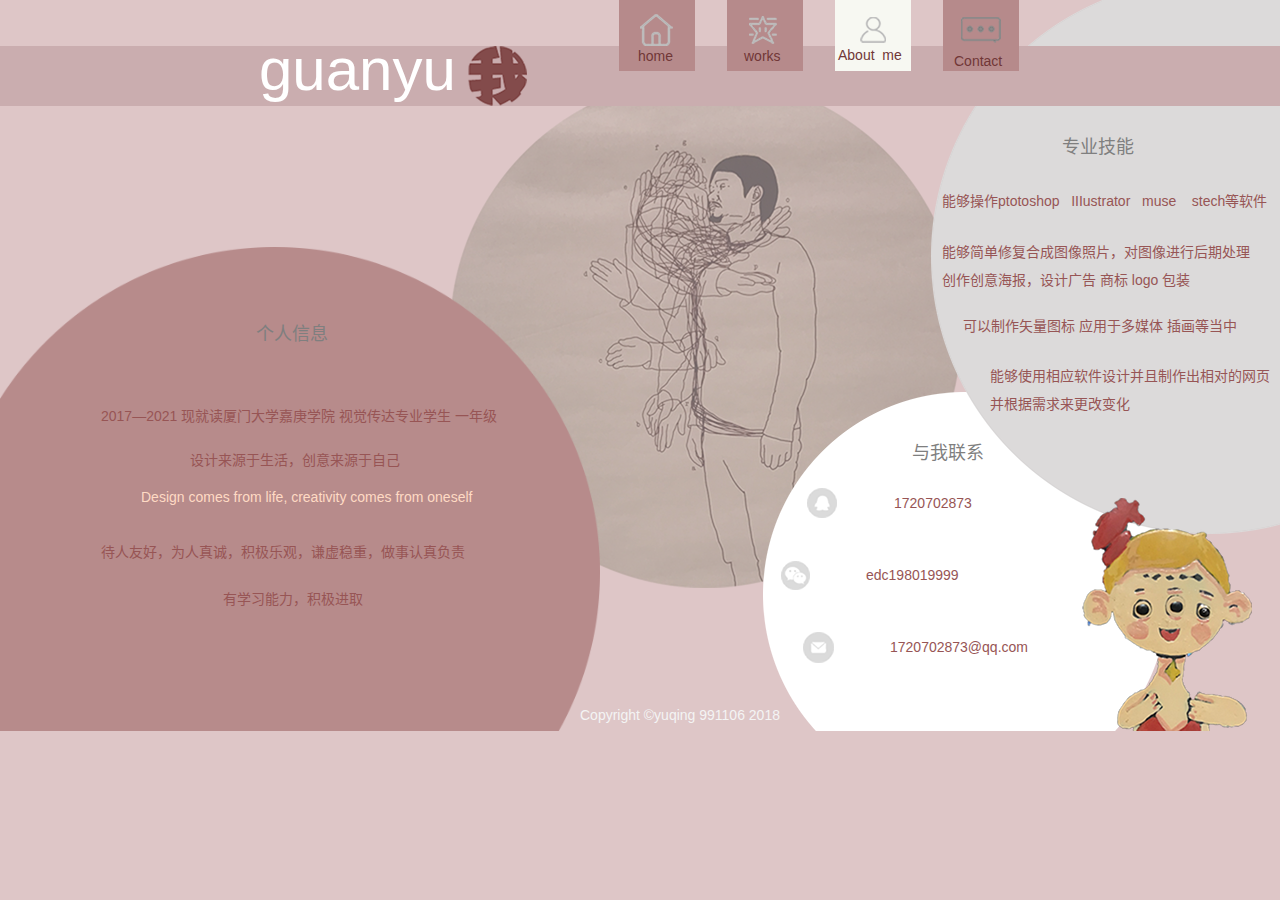
<file: geren.html>
<!DOCTYPE html>
<html class="nojs html css_verticalspacer" lang="zh-CN">
 <head>

  <meta http-equiv="Content-type" content="text/html;charset=UTF-8"/>
  <meta name="generator" content="2017.0.0.363"/>
  <meta name="viewport" content="width=device-width, initial-scale=1.0"/>
  
  <script type="text/javascript">
   // Update the 'nojs'/'js' class on the html node
document.documentElement.className = document.documentElement.className.replace(/\bnojs\b/g, 'js');

// Check that all required assets are uploaded and up-to-date
if(typeof Muse == "undefined") window.Muse = {}; window.Muse.assets = {"required":["museutils.js", "museconfig.js", "jquery.watch.js", "jquery.museresponsive.js", "require.js", "geren.css"], "outOfDate":[]};
</script>
  
  <title>geren</title>
  <!-- CSS -->
  <link rel="stylesheet" type="text/css" href="css/site_global.css?crc=443350757"/>
  <link rel="stylesheet" type="text/css" href="css/geren.css?crc=462088424" id="pagesheet"/>
  <!-- IE-only CSS -->
  <!--[if lt IE 9]>
  <link rel="stylesheet" type="text/css" href="css/nomq_geren.css?crc=4011014056" id="nomq_pagesheet"/>
  <![endif]-->
   </head>
 <body>

  <div class="breakpoint active" id="bp_infinity" data-min-width="1281"><!-- responsive breakpoint node -->
   <div class="clearfix" id="page"><!-- group -->
    <div class="clip_frame grpelem shared_content" id="u7342" data-content-guid="u7342_content"><!-- image -->
     <img class="block temp_no_img_src" id="u7342_img" data-orig-src="images/nanren%402x.png?crc=3885130401" data-hidpi-src="images/nanren%402x_2x.png?crc=3809034652" alt="" width="511" height="511" src="images/blank.gif?crc=4208392903"/>
    </div>
    <div class="clip_frame grpelem shared_content" id="u4424" data-content-guid="u4424_content"><!-- image -->
     <img class="block temp_no_img_src" id="u4424_img" data-orig-src="images/tuoyuan3%402x405x339.png?crc=4164049160" alt="" width="405" height="339" src="images/blank.gif?crc=4208392903"/>
    </div>
    <div class="clip_frame grpelem" id="u4406"><!-- image -->
     <img class="block temp_no_img_src" id="u4406_img" data-orig-src="images/tuoyuan%402x2.png?crc=4276767956" alt="" width="366" height="560" src="images/blank.gif?crc=4208392903"/>
    </div>
    <div class="clip_frame grpelem" id="u4150"><!-- image -->
     <img class="block temp_no_img_src" id="u4150_img" data-orig-src="images/changtiao%402x2.jpg?crc=475372032" data-hidpi-src="images/changtiao%402x_2x.jpg?crc=475372032" alt="" width="1440" height="68" src="images/blank.gif?crc=4208392903"/>
    </div>
    <a class="nonblock nontext clip_frame grpelem shared_content" id="u4168" href="zuopinji.html" data-content-guid="u4168_content"><!-- image --><img class="block temp_no_img_src" id="u4168_img" data-orig-src="images/juxing%402x2.jpg?crc=4169909826" data-hidpi-src="images/juxing%402x_2x2.jpg?crc=3940009661" alt="" width="76" height="71" src="images/blank.gif?crc=4208392903"/></a>
    <a class="nonblock nontext clip_frame grpelem shared_content" id="u4186" href="index.html" data-content-guid="u4186_content"><!-- image --><img class="block temp_no_img_src" id="u4186_img" data-orig-src="images/juxing1%402x3.jpg?crc=4169909826" data-hidpi-src="images/juxing1%402x_2x3.jpg?crc=3940009661" alt="" width="76" height="71" src="images/blank.gif?crc=4208392903"/></a>
    <a class="nonblock nontext MuseLinkActive clip_frame grpelem shared_content" id="u4204" href="geren.html" data-content-guid="u4204_content"><!-- image --><img class="block temp_no_img_src" id="u4204_img" data-orig-src="images/juxing2%402x2.jpg?crc=4169909826" data-hidpi-src="images/juxing2%402x_2x2.jpg?crc=3940009661" alt="" width="76" height="71" src="images/blank.gif?crc=4208392903"/></a>
    <a class="nonblock nontext MuseLinkActive clip_frame grpelem shared_content" id="u4222" href="geren.html" data-content-guid="u4222_content"><!-- image --><img class="block temp_no_img_src" id="u4222_img" data-orig-src="images/juxing3%402x.jpg?crc=156471948" data-hidpi-src="images/juxing3%402x_2x.jpg?crc=4163028866" alt="" width="76" height="71" src="images/blank.gif?crc=4208392903"/></a>
    <a class="nonblock nontext MuseLinkActive clip_frame grpelem shared_content" id="u4244" href="geren.html" data-content-guid="u4244_content"><!-- image --><img class="block temp_no_img_src" id="u4244_img" data-orig-src="images/geren%402x2.png?crc=494922606" data-hidpi-src="images/geren%402x_2x2.png?crc=104471076" alt="" width="26" height="26" src="images/blank.gif?crc=4208392903"/></a>
    <a class="nonblock nontext clip_frame grpelem shared_content" id="u4262" href="index.html" data-content-guid="u4262_content"><!-- image --><img class="block temp_no_img_src" id="u4262_img" data-orig-src="images/zhuye%402x.png?crc=530219712" data-hidpi-src="images/zhuye%402x_2x.png?crc=46944200" alt="" width="33" height="32" src="images/blank.gif?crc=4208392903"/></a>
    <a class="nonblock nontext clip_frame grpelem shared_content" id="u4280" href="zuopinji.html" data-content-guid="u4280_content"><!-- image --><img class="block temp_no_img_src" id="u4280_img" data-orig-src="images/xingxing%402x.png?crc=4051883662" data-hidpi-src="images/xingxing%402x_2x.png?crc=407636720" alt="" width="28" height="28" src="images/blank.gif?crc=4208392903"/></a>
    <a class="nonblock nontext MuseLinkActive clip_frame grpelem shared_content" id="u4298" href="geren.html" data-content-guid="u4298_content"><!-- image --><img class="block temp_no_img_src" id="u4298_img" data-orig-src="images/shuohua%402x2.png?crc=95669415" data-hidpi-src="images/shuohua%402x_2x2.png?crc=4286021680" alt="" width="40" height="26" src="images/blank.gif?crc=4208392903"/></a>
    <a class="nonblock nontext clearfix grpelem shared_content" id="u4316-4" href="index.html" data-content-guid="u4316-4_content"><!-- content --><p>home</p></a>
    <a class="nonblock nontext clearfix grpelem shared_content" id="u4317-4" href="zuopinji.html" data-content-guid="u4317-4_content"><!-- content --><p>works</p></a>
    <a class="nonblock nontext MuseLinkActive clearfix grpelem shared_content" id="u4318-4" href="geren.html" data-content-guid="u4318-4_content"><!-- content --><p>About&nbsp; me</p></a>
    <a class="nonblock nontext MuseLinkActive clearfix grpelem shared_content" id="u4319-4" href="geren.html" data-content-guid="u4319-4_content"><!-- content --><p>Contact</p></a>
    <div class="clearfix grpelem shared_content" id="u4349-4" data-content-guid="u4349-4_content"><!-- content -->
     <p>guanyu</p>
    </div>
    <div class="clip_frame grpelem shared_content" id="u4370" data-content-guid="u4370_content"><!-- image -->
     <img class="block temp_no_img_src" id="u4370_img" data-orig-src="images/wo%402x65x66.png?crc=535525336" alt="" width="65" height="66" src="images/blank.gif?crc=4208392903"/>
    </div>
    <div class="clip_frame grpelem" id="u4388"><!-- image -->
     <img class="block temp_no_img_src" id="u4388_img" data-orig-src="images/tuoyuan2%402x2.png?crc=4266030879" data-hidpi-src="images/tuoyuan2%402x_2x2.png?crc=4266030879" alt="" width="671" height="541" src="images/blank.gif?crc=4208392903"/>
    </div>
    <div class="clip_frame grpelem" id="u4442"><!-- image -->
     <img class="block temp_no_img_src" id="u4442_img" data-orig-src="images/xiaohai%402x.png?crc=3897861655" data-hidpi-src="images/xiaohai%402x_2x.png?crc=4160566826" alt="" width="186" height="255" src="images/blank.gif?crc=4208392903"/>
    </div>
    <div class="clip_frame grpelem shared_content" id="u4564" data-content-guid="u4564_content"><!-- image -->
     <img class="block temp_no_img_src" id="u4564_img" data-orig-src="images/qq%402x.png?crc=361762921" data-hidpi-src="images/qq%402x_2x.png?crc=250476374" alt="" width="30" height="30" src="images/blank.gif?crc=4208392903"/>
    </div>
    <div class="clip_frame grpelem shared_content" id="u4582" data-content-guid="u4582_content"><!-- image -->
     <img class="block temp_no_img_src" id="u4582_img" data-orig-src="images/weixin%402x.png?crc=4105734277" data-hidpi-src="images/weixin%402x_2x.png?crc=512654229" alt="" width="29" height="29" src="images/blank.gif?crc=4208392903"/>
    </div>
    <div class="clip_frame grpelem shared_content" id="u4600" data-content-guid="u4600_content"><!-- image -->
     <img class="block temp_no_img_src" id="u4600_img" data-orig-src="images/youjian%402x.png?crc=505761059" data-hidpi-src="images/youjian%402x_2x.png?crc=4046612051" alt="" width="31" height="31" src="images/blank.gif?crc=4208392903"/>
    </div>
    <div class="clearfix grpelem shared_content" id="u5354-4" data-content-guid="u5354-4_content"><!-- content -->
     <p id="u5354-2">1720702873</p>
    </div>
    <div class="clearfix grpelem shared_content" id="u5362-4" data-content-guid="u5362-4_content"><!-- content -->
     <p id="u5362-2">edc198019999</p>
    </div>
    <div class="clearfix grpelem shared_content" id="u5377-4" data-content-guid="u5377-4_content"><!-- content -->
     <p id="u5377-2">1720702873@qq.com</p>
    </div>
    <div class="clearfix grpelem shared_content" id="u5392-4" data-content-guid="u5392-4_content"><!-- content -->
     <p>与我联系</p>
    </div>
    <div class="clearfix grpelem shared_content" id="u5399-5" data-content-guid="u5399-5_content"><!-- content -->
     <p id="u5399-3"><span id="u5399">2017—2021 现就读厦门大学嘉庚学院 视觉传达专业学生 一年级</span><span id="u5399-2"></span></p>
    </div>
    <div class="clearfix grpelem shared_content" id="u5488-5" data-content-guid="u5488-5_content"><!-- content -->
     <p id="u5488-3"><span id="u5488">能够操作ptotoshop&nbsp;&nbsp; IIIustrator&nbsp;&nbsp; muse&nbsp;&nbsp;&nbsp; stech等软件</span><span id="u5488-2"></span></p>
    </div>
    <div class="clearfix grpelem shared_content" id="u5563-5" data-content-guid="u5563-5_content"><!-- content -->
     <p id="u5563-3"><span id="u5563">可以制作矢量图标 应用于多媒体 插画等当中</span><span id="u5563-2"></span></p>
    </div>
    <div class="clearfix grpelem shared_content" id="u5503-9" data-content-guid="u5503-9_content"><!-- content -->
     <p id="u5503-2">能够简单修复合成图像照片，对图像进行后期处理</p>
     <p id="u5503-3">&nbsp;</p>
     <p id="u5503-7"><span id="u5503-4">创作创意海报，设计广告 商标 logo 包装 </span><span id="u5503-5"> </span><span id="u5503-6"></span></p>
    </div>
    <div class="clearfix grpelem shared_content" id="u5578-9" data-content-guid="u5578-9_content"><!-- content -->
     <p id="u5578-2"><span id="u5578">能够使用相应软件设计并且制作出相对的网页</span></p>
     <p id="u5578-3">&nbsp;</p>
     <p id="u5578-7">并根据需求来更改变化<span id="u5578-5"> </span></p>
    </div>
    <div class="clearfix grpelem shared_content" id="u5451-4" data-content-guid="u5451-4_content"><!-- content -->
     <p id="u5451-2"><span id="u5451">待人友好，为人真诚，积极乐观，谦虚稳重，做事认真负责</span></p>
    </div>
    <div class="clearfix grpelem shared_content" id="u5466-4" data-content-guid="u5466-4_content"><!-- content -->
     <p id="u5466-2">有学习能力，积极进取</p>
    </div>
    <div class="clearfix grpelem shared_content" id="u5421-5" data-content-guid="u5421-5_content"><!-- content -->
     <p id="u5421-3"><span id="u5421">Design comes from life, creativity comes from oneself</span></p>
    </div>
    <div class="clearfix grpelem shared_content" id="u5406-5" data-content-guid="u5406-5_content"><!-- content -->
     <p id="u5406-3"><span id="u5406">设计来源于生活，创意来源于自己</span><span id="u5406-2"></span></p>
    </div>
    <div class="clearfix grpelem shared_content" id="u5481-4" data-content-guid="u5481-4_content"><!-- content -->
     <p>个人信息</p>
    </div>
    <div class="clearfix grpelem shared_content" id="u5593-4" data-content-guid="u5593-4_content"><!-- content -->
     <p>专业技能</p>
    </div>
    <div class="clearfix grpelem shared_content" id="u5600-4" data-content-guid="u5600-4_content"><!-- content -->
     <p>Copyright ©yuqing 991106 2018</p>
    </div>
    <div class="verticalspacer" data-offset-top="721" data-content-above-spacer="720" data-content-below-spacer="0"></div>
   </div>
  </div>
  <div class="breakpoint" id="bp_1280" data-min-width="1025" data-max-width="1280"><!-- responsive breakpoint node -->
   <div class="clearfix temp_no_id" data-orig-id="page"><!-- group -->
    <span class="clip_frame grpelem placeholder" data-placeholder-for="u7342_content"><!-- placeholder node --></span>
    <span class="clip_frame grpelem placeholder" data-placeholder-for="u4424_content"><!-- placeholder node --></span>
    <div class="clip_frame grpelem temp_no_id" data-orig-id="u4406"><!-- image -->
     <img class="block temp_no_id temp_no_img_src" data-orig-src="images/tuoyuan%402x349x534.png?crc=3953898175" alt="" width="349" height="534" data-orig-id="u4406_img" src="images/blank.gif?crc=4208392903"/>
    </div>
    <div class="clip_frame grpelem temp_no_id" data-orig-id="u4150"><!-- image -->
     <img class="block temp_no_id temp_no_img_src" data-orig-src="images/changtiao%402x1280x60.jpg?crc=4132956500" data-hidpi-src="images/changtiao%402x_2x.jpg?crc=475372032" alt="" width="1280" height="60" data-orig-id="u4150_img" src="images/blank.gif?crc=4208392903"/>
    </div>
    <span class="nonblock nontext clip_frame grpelem placeholder" data-placeholder-for="u4168_content"><!-- placeholder node --></span>
    <span class="nonblock nontext clip_frame grpelem placeholder" data-placeholder-for="u4186_content"><!-- placeholder node --></span>
    <span class="nonblock nontext MuseLinkActive clip_frame grpelem placeholder" data-placeholder-for="u4204_content"><!-- placeholder node --></span>
    <span class="nonblock nontext MuseLinkActive clip_frame grpelem placeholder" data-placeholder-for="u4222_content"><!-- placeholder node --></span>
    <span class="nonblock nontext MuseLinkActive clip_frame grpelem placeholder" data-placeholder-for="u4244_content"><!-- placeholder node --></span>
    <span class="nonblock nontext clip_frame grpelem placeholder" data-placeholder-for="u4262_content"><!-- placeholder node --></span>
    <span class="nonblock nontext clip_frame grpelem placeholder" data-placeholder-for="u4280_content"><!-- placeholder node --></span>
    <span class="nonblock nontext MuseLinkActive clip_frame grpelem placeholder" data-placeholder-for="u4298_content"><!-- placeholder node --></span>
    <span class="nonblock nontext clearfix grpelem placeholder" data-placeholder-for="u4316-4_content"><!-- placeholder node --></span>
    <span class="nonblock nontext clearfix grpelem placeholder" data-placeholder-for="u4317-4_content"><!-- placeholder node --></span>
    <span class="nonblock nontext MuseLinkActive clearfix grpelem placeholder" data-placeholder-for="u4318-4_content"><!-- placeholder node --></span>
    <span class="nonblock nontext MuseLinkActive clearfix grpelem placeholder" data-placeholder-for="u4319-4_content"><!-- placeholder node --></span>
    <span class="clearfix grpelem placeholder" data-placeholder-for="u4349-4_content"><!-- placeholder node --></span>
    <div class="clip_frame grpelem temp_no_id" data-orig-id="u4370"><!-- image -->
     <img class="block temp_no_id temp_no_img_src" data-orig-src="images/wo%402x60x61.png?crc=426617824" alt="" width="59" height="60" data-orig-id="u4370_img" src="images/blank.gif?crc=4208392903"/>
    </div>
    <div class="clip_frame grpelem temp_no_id" data-orig-id="u4388"><!-- image -->
     <img class="block temp_no_id temp_no_img_src" data-orig-src="images/tuoyuan2%402x601x485.png?crc=4266030879" data-hidpi-src="images/tuoyuan2%402x601x485_2x.png?crc=4266030879" alt="" width="600" height="484" data-orig-id="u4388_img" src="images/blank.gif?crc=4208392903"/>
    </div>
    <div class="clip_frame grpelem temp_no_id" data-orig-id="u4442"><!-- image -->
     <img class="block temp_no_id temp_no_img_src" data-orig-src="images/xiaohai%402x170x233.png?crc=4265181003" data-hidpi-src="images/xiaohai%402x170x233_2x.png?crc=140334077" alt="" width="170" height="233" data-orig-id="u4442_img" src="images/blank.gif?crc=4208392903"/>
    </div>
    <span class="clip_frame grpelem placeholder" data-placeholder-for="u4564_content"><!-- placeholder node --></span>
    <span class="clip_frame grpelem placeholder" data-placeholder-for="u4582_content"><!-- placeholder node --></span>
    <span class="clip_frame grpelem placeholder" data-placeholder-for="u4600_content"><!-- placeholder node --></span>
    <span class="clearfix grpelem placeholder" data-placeholder-for="u5354-4_content"><!-- placeholder node --></span>
    <span class="clearfix grpelem placeholder" data-placeholder-for="u5362-4_content"><!-- placeholder node --></span>
    <span class="clearfix grpelem placeholder" data-placeholder-for="u5377-4_content"><!-- placeholder node --></span>
    <span class="clearfix grpelem placeholder" data-placeholder-for="u5392-4_content"><!-- placeholder node --></span>
    <span class="clearfix grpelem placeholder" data-placeholder-for="u5399-5_content"><!-- placeholder node --></span>
    <span class="clearfix grpelem placeholder" data-placeholder-for="u5488-5_content"><!-- placeholder node --></span>
    <span class="clearfix grpelem placeholder" data-placeholder-for="u5563-5_content"><!-- placeholder node --></span>
    <span class="clearfix grpelem placeholder" data-placeholder-for="u5503-9_content"><!-- placeholder node --></span>
    <span class="clearfix grpelem placeholder" data-placeholder-for="u5578-9_content"><!-- placeholder node --></span>
    <span class="clearfix grpelem placeholder" data-placeholder-for="u5451-4_content"><!-- placeholder node --></span>
    <span class="clearfix grpelem placeholder" data-placeholder-for="u5466-4_content"><!-- placeholder node --></span>
    <span class="clearfix grpelem placeholder" data-placeholder-for="u5421-5_content"><!-- placeholder node --></span>
    <span class="clearfix grpelem placeholder" data-placeholder-for="u5406-5_content"><!-- placeholder node --></span>
    <span class="clearfix grpelem placeholder" data-placeholder-for="u5481-4_content"><!-- placeholder node --></span>
    <span class="clearfix grpelem placeholder" data-placeholder-for="u5593-4_content"><!-- placeholder node --></span>
    <span class="clearfix grpelem placeholder" data-placeholder-for="u5600-4_content"><!-- placeholder node --></span>
    <div class="verticalspacer" data-offset-top="731" data-content-above-spacer="731" data-content-below-spacer="0"></div>
   </div>
  </div>
  <div class="breakpoint" id="bp_1024" data-min-width="769" data-max-width="1024"><!-- responsive breakpoint node -->
   <div class="clearfix temp_no_id" data-orig-id="page"><!-- group -->
    <span class="clip_frame grpelem placeholder" data-placeholder-for="u7342_content"><!-- placeholder node --></span>
    <div class="clip_frame grpelem temp_no_id" data-orig-id="u4424"><!-- image -->
     <img class="block temp_no_id temp_no_img_src" data-orig-src="images/tuoyuan3%402x.png?crc=307727272" alt="" width="424" height="336" data-orig-id="u4424_img" src="images/blank.gif?crc=4208392903"/>
    </div>
    <div class="clip_frame grpelem temp_no_id" data-orig-id="u4406"><!-- image -->
     <img class="block temp_no_id temp_no_img_src" data-orig-src="images/tuoyuan%402x376x503.png?crc=3861609099" alt="" width="376" height="502" data-orig-id="u4406_img" src="images/blank.gif?crc=4208392903"/>
    </div>
    <div class="clip_frame grpelem temp_no_id" data-orig-id="u4150"><!-- image -->
     <img class="block temp_no_id temp_no_img_src" data-orig-src="images/changtiao%402x1024x48.jpg?crc=3856374155" data-hidpi-src="images/changtiao%402x_2x.jpg?crc=475372032" alt="" width="1024" height="48" data-orig-id="u4150_img" src="images/blank.gif?crc=4208392903"/>
    </div>
    <a class="nonblock nontext clip_frame grpelem temp_no_id" href="zuopinji.html" data-orig-id="u4168"><!-- image --><img class="block temp_no_id temp_no_img_src" data-orig-src="images/juxing%402x52x48.jpg?crc=158112883" data-hidpi-src="images/juxing%402x52x48_2x.jpg?crc=3863810731" alt="" width="51" height="48" data-orig-id="u4168_img" src="images/blank.gif?crc=4208392903"/></a>
    <a class="nonblock nontext clip_frame grpelem temp_no_id" href="index.html" data-orig-id="u4186"><!-- image --><img class="block temp_no_id temp_no_img_src" data-orig-src="images/juxing1%402x52x48.jpg?crc=158112883" data-hidpi-src="images/juxing1%402x52x48_2x.jpg?crc=3863810731" alt="" width="51" height="48" data-orig-id="u4186_img" src="images/blank.gif?crc=4208392903"/></a>
    <a class="nonblock nontext MuseLinkActive clip_frame grpelem temp_no_id" href="geren.html" data-orig-id="u4204"><!-- image --><img class="block temp_no_id temp_no_img_src" data-orig-src="images/juxing2%402x52x48.jpg?crc=158112883" data-hidpi-src="images/juxing2%402x52x48_2x.jpg?crc=3863810731" alt="" width="51" height="48" data-orig-id="u4204_img" src="images/blank.gif?crc=4208392903"/></a>
    <a class="nonblock nontext MuseLinkActive clip_frame grpelem temp_no_id" href="geren.html" data-orig-id="u4222"><!-- image --><img class="block temp_no_id temp_no_img_src" data-orig-src="images/juxing3%402x52x48.jpg?crc=371456283" data-hidpi-src="images/juxing3%402x52x48_2x.jpg?crc=4093969750" alt="" width="51" height="48" data-orig-id="u4222_img" src="images/blank.gif?crc=4208392903"/></a>
    <a class="nonblock nontext MuseLinkActive clip_frame grpelem temp_no_id" href="geren.html" data-orig-id="u4244"><!-- image --><img class="block temp_no_id temp_no_img_src" data-orig-src="images/geren%402x24x24.png?crc=126129102" data-hidpi-src="images/geren%402x24x24_2x.png?crc=104471076" alt="" width="24" height="24" data-orig-id="u4244_img" src="images/blank.gif?crc=4208392903"/></a>
    <a class="nonblock nontext clip_frame grpelem temp_no_id" href="index.html" data-orig-id="u4262"><!-- image --><img class="block temp_no_id temp_no_img_src" data-orig-src="images/zhuye%402x25x25.png?crc=4235032467" data-hidpi-src="images/zhuye%402x25x25_2x.png?crc=212983943" alt="" width="25" height="24" data-orig-id="u4262_img" src="images/blank.gif?crc=4208392903"/></a>
    <a class="nonblock nontext clip_frame grpelem temp_no_id" href="zuopinji.html" data-orig-id="u4280"><!-- image --><img class="block temp_no_id temp_no_img_src" data-orig-src="images/xingxing%402x25x25.png?crc=4259920038" data-hidpi-src="images/xingxing%402x25x25_2x.png?crc=3877833680" alt="" width="25" height="25" data-orig-id="u4280_img" src="images/blank.gif?crc=4208392903"/></a>
    <a class="nonblock nontext MuseLinkActive clip_frame grpelem temp_no_id shared_content" href="geren.html" data-orig-id="u4298" data-content-guid="u4298_content1"><!-- image --><img class="block temp_no_id temp_no_img_src" data-orig-src="images/shuohua%402x37x24.png?crc=62597742" data-hidpi-src="images/shuohua%402x37x24_2x.png?crc=4286021680" alt="" width="37" height="24" data-orig-id="u4298_img" src="images/blank.gif?crc=4208392903"/></a>
    <span class="clearfix grpelem placeholder" data-placeholder-for="u4349-4_content"><!-- placeholder node --></span>
    <div class="clip_frame grpelem temp_no_id" data-orig-id="u4370"><!-- image -->
     <img class="block temp_no_id temp_no_img_src" data-orig-src="images/wo%402x.png?crc=4243263713" alt="" width="95" height="96" data-orig-id="u4370_img" src="images/blank.gif?crc=4208392903"/>
    </div>
    <div class="clip_frame grpelem temp_no_id" data-orig-id="u4388"><!-- image -->
     <img class="block temp_no_id temp_no_img_src" data-orig-src="images/tuoyuan2%402x534x384.png?crc=4266030879" data-hidpi-src="images/tuoyuan2%402x534x384_2x.png?crc=4266030879" alt="" width="534" height="383" data-orig-id="u4388_img" src="images/blank.gif?crc=4208392903"/>
    </div>
    <div class="clip_frame grpelem temp_no_id" data-orig-id="u4442"><!-- image -->
     <img class="block temp_no_id temp_no_img_src" data-orig-src="images/xiaohai%402x157x215.png?crc=390349632" data-hidpi-src="images/xiaohai%402x157x215_2x.png?crc=4084831970" alt="" width="157" height="215" data-orig-id="u4442_img" src="images/blank.gif?crc=4208392903"/>
    </div>
    <span class="clip_frame grpelem placeholder" data-placeholder-for="u4564_content"><!-- placeholder node --></span>
    <span class="clip_frame grpelem placeholder" data-placeholder-for="u4582_content"><!-- placeholder node --></span>
    <span class="clip_frame grpelem placeholder" data-placeholder-for="u4600_content"><!-- placeholder node --></span>
    <span class="clearfix grpelem placeholder" data-placeholder-for="u5354-4_content"><!-- placeholder node --></span>
    <span class="clearfix grpelem placeholder" data-placeholder-for="u5362-4_content"><!-- placeholder node --></span>
    <span class="clearfix grpelem placeholder" data-placeholder-for="u5377-4_content"><!-- placeholder node --></span>
    <span class="clearfix grpelem placeholder" data-placeholder-for="u5392-4_content"><!-- placeholder node --></span>
    <span class="clearfix grpelem placeholder" data-placeholder-for="u5399-5_content"><!-- placeholder node --></span>
    <span class="clearfix grpelem placeholder" data-placeholder-for="u5488-5_content"><!-- placeholder node --></span>
    <span class="clearfix grpelem placeholder" data-placeholder-for="u5563-5_content"><!-- placeholder node --></span>
    <span class="clearfix grpelem placeholder" data-placeholder-for="u5503-9_content"><!-- placeholder node --></span>
    <span class="clearfix grpelem placeholder" data-placeholder-for="u5578-9_content"><!-- placeholder node --></span>
    <span class="clearfix grpelem placeholder" data-placeholder-for="u5451-4_content"><!-- placeholder node --></span>
    <span class="clearfix grpelem placeholder" data-placeholder-for="u5466-4_content"><!-- placeholder node --></span>
    <span class="clearfix grpelem placeholder" data-placeholder-for="u5421-5_content"><!-- placeholder node --></span>
    <span class="clearfix grpelem placeholder" data-placeholder-for="u5406-5_content"><!-- placeholder node --></span>
    <span class="clearfix grpelem placeholder" data-placeholder-for="u5481-4_content"><!-- placeholder node --></span>
    <span class="clearfix grpelem placeholder" data-placeholder-for="u5593-4_content"><!-- placeholder node --></span>
    <span class="clearfix grpelem placeholder" data-placeholder-for="u5600-4_content"><!-- placeholder node --></span>
    <div class="verticalspacer" data-offset-top="795" data-content-above-spacer="795" data-content-below-spacer="0"></div>
   </div>
  </div>
  <div class="breakpoint" id="bp_768" data-min-width="481" data-max-width="768"><!-- responsive breakpoint node -->
   <div class="clearfix temp_no_id" data-orig-id="page"><!-- group -->
    <div class="clip_frame grpelem temp_no_id" data-orig-id="u7342"><!-- image -->
     <img class="block temp_no_id temp_no_img_src" data-orig-src="images/nanren%402x431x431.png?crc=387865860" data-hidpi-src="images/nanren%402x431x431_2x.png?crc=97307541" alt="" width="431" height="431" data-orig-id="u7342_img" src="images/blank.gif?crc=4208392903"/>
    </div>
    <div class="clip_frame grpelem temp_no_id" data-orig-id="u4424"><!-- image -->
     <img class="block temp_no_id temp_no_img_src" data-orig-src="images/tuoyuan3%402x281x235.png?crc=3965402801" alt="" width="280" height="235" data-orig-id="u4424_img" src="images/blank.gif?crc=4208392903"/>
    </div>
    <div class="clip_frame grpelem temp_no_id" data-orig-id="u4406"><!-- image -->
     <img class="block temp_no_id temp_no_img_src" data-orig-src="images/tuoyuan%402x357x510.png?crc=391022589" alt="" width="356" height="509" data-orig-id="u4406_img" src="images/blank.gif?crc=4208392903"/>
    </div>
    <div class="clip_frame grpelem temp_no_id" data-orig-id="u4150"><!-- image -->
     <img class="block temp_no_id temp_no_img_src" data-orig-src="images/changtiao%402x768x45.jpg?crc=227218397" data-hidpi-src="images/changtiao%402x_2x.jpg?crc=475372032" alt="" width="768" height="45" data-orig-id="u4150_img" src="images/blank.gif?crc=4208392903"/>
    </div>
    <a class="nonblock nontext clip_frame grpelem temp_no_id" href="zuopinji.html" data-orig-id="u4168"><!-- image --><img class="block temp_no_id temp_no_img_src" data-orig-src="images/juxing%402x41x38.jpg?crc=306316755" data-hidpi-src="images/juxing%402x41x38_2x.jpg?crc=484227163" alt="" width="41" height="38" data-orig-id="u4168_img" src="images/blank.gif?crc=4208392903"/></a>
    <a class="nonblock nontext clip_frame grpelem temp_no_id" href="index.html" data-orig-id="u4186"><!-- image --><img class="block temp_no_id temp_no_img_src" data-orig-src="images/juxing1%402x41x38.jpg?crc=306316755" data-hidpi-src="images/juxing1%402x41x38_2x.jpg?crc=484227163" alt="" width="41" height="38" data-orig-id="u4186_img" src="images/blank.gif?crc=4208392903"/></a>
    <a class="nonblock nontext MuseLinkActive clip_frame grpelem temp_no_id" href="geren.html" data-orig-id="u4204"><!-- image --><img class="block temp_no_id temp_no_img_src" data-orig-src="images/juxing2%402x41x38.jpg?crc=306316755" data-hidpi-src="images/juxing2%402x41x38_2x.jpg?crc=484227163" alt="" width="41" height="38" data-orig-id="u4204_img" src="images/blank.gif?crc=4208392903"/></a>
    <a class="nonblock nontext MuseLinkActive clip_frame grpelem temp_no_id" href="geren.html" data-orig-id="u4222"><!-- image --><img class="block temp_no_id temp_no_img_src" data-orig-src="images/juxing3%402x41x38.jpg?crc=3975540575" data-hidpi-src="images/juxing3%402x41x38_2x.jpg?crc=330782324" alt="" width="41" height="38" data-orig-id="u4222_img" src="images/blank.gif?crc=4208392903"/></a>
    <a class="nonblock nontext MuseLinkActive clip_frame grpelem temp_no_id" href="geren.html" data-orig-id="u4244"><!-- image --><img class="block temp_no_id temp_no_img_src" data-orig-src="images/geren%402x14x14.png?crc=3886884000" data-hidpi-src="images/geren%402x14x14_2x.png?crc=3913358228" alt="" width="14" height="14" data-orig-id="u4244_img" src="images/blank.gif?crc=4208392903"/></a>
    <a class="nonblock nontext clip_frame grpelem temp_no_id" href="index.html" data-orig-id="u4262"><!-- image --><img class="block temp_no_id temp_no_img_src" data-orig-src="images/zhuye%402x18x18.png?crc=4188291435" data-hidpi-src="images/zhuye%402x18x18_2x.png?crc=78247847" alt="" width="18" height="17" data-orig-id="u4262_img" src="images/blank.gif?crc=4208392903"/></a>
    <a class="nonblock nontext clip_frame grpelem temp_no_id" href="zuopinji.html" data-orig-id="u4280"><!-- image --><img class="block temp_no_id temp_no_img_src" data-orig-src="images/xingxing%402x15x15.png?crc=392819261" data-hidpi-src="images/xingxing%402x15x15_2x.png?crc=4071922658" alt="" width="15" height="15" data-orig-id="u4280_img" src="images/blank.gif?crc=4208392903"/></a>
    <a class="nonblock nontext MuseLinkActive clip_frame grpelem temp_no_id" href="geren.html" data-orig-id="u4298"><!-- image --><img class="block temp_no_id temp_no_img_src" data-orig-src="images/shuohua%402x22x14.png?crc=237228794" data-hidpi-src="images/shuohua%402x22x14_2x.png?crc=4135471306" alt="" width="21" height="14" data-orig-id="u4298_img" src="images/blank.gif?crc=4208392903"/></a>
    <span class="clearfix grpelem placeholder" data-placeholder-for="u4349-4_content"><!-- placeholder node --></span>
    <span class="clip_frame grpelem placeholder" data-placeholder-for="u4370_content"><!-- placeholder node --></span>
    <div class="clip_frame grpelem temp_no_id" data-orig-id="u4388"><!-- image -->
     <img class="block temp_no_id temp_no_img_src" data-orig-src="images/tuoyuan2%402x450x349.png?crc=337342106" data-hidpi-src="images/tuoyuan2%402x450x349_2x.png?crc=4266030879" alt="" width="450" height="349" data-orig-id="u4388_img" src="images/blank.gif?crc=4208392903"/>
    </div>
    <div class="clip_frame grpelem temp_no_id" data-orig-id="u4442"><!-- image -->
     <img class="block temp_no_id temp_no_img_src" data-orig-src="images/xiaohai%402x124x169.png?crc=3799522398" data-hidpi-src="images/xiaohai%402x124x169_2x.png?crc=277015600" alt="" width="123" height="169" data-orig-id="u4442_img" src="images/blank.gif?crc=4208392903"/>
    </div>
    <div class="clip_frame grpelem temp_no_id" data-orig-id="u4564"><!-- image -->
     <img class="block temp_no_id temp_no_img_src" data-orig-src="images/qq%402x26x26.png?crc=178740943" data-hidpi-src="images/qq%402x26x26_2x.png?crc=3984770766" alt="" width="25" height="25" data-orig-id="u4564_img" src="images/blank.gif?crc=4208392903"/>
    </div>
    <div class="clip_frame grpelem temp_no_id" data-orig-id="u4582"><!-- image -->
     <img class="block temp_no_id temp_no_img_src" data-orig-src="images/weixin%402x25x25.png?crc=3943055734" data-hidpi-src="images/weixin%402x25x25_2x.png?crc=233130733" alt="" width="24" height="24" data-orig-id="u4582_img" src="images/blank.gif?crc=4208392903"/>
    </div>
    <div class="clip_frame grpelem temp_no_id" data-orig-id="u4600"><!-- image -->
     <img class="block temp_no_id temp_no_img_src" data-orig-src="images/youjian%402x26x26.png?crc=4291400418" data-hidpi-src="images/youjian%402x26x26_2x.png?crc=27010051" alt="" width="26" height="26" data-orig-id="u4600_img" src="images/blank.gif?crc=4208392903"/>
    </div>
    <span class="clearfix grpelem placeholder" data-placeholder-for="u5354-4_content"><!-- placeholder node --></span>
    <span class="clearfix grpelem placeholder" data-placeholder-for="u5362-4_content"><!-- placeholder node --></span>
    <span class="clearfix grpelem placeholder" data-placeholder-for="u5377-4_content"><!-- placeholder node --></span>
    <span class="clearfix grpelem placeholder" data-placeholder-for="u5392-4_content"><!-- placeholder node --></span>
    <span class="clearfix grpelem placeholder" data-placeholder-for="u5399-5_content"><!-- placeholder node --></span>
    <span class="clearfix grpelem placeholder" data-placeholder-for="u5488-5_content"><!-- placeholder node --></span>
    <span class="clearfix grpelem placeholder" data-placeholder-for="u5563-5_content"><!-- placeholder node --></span>
    <span class="clearfix grpelem placeholder" data-placeholder-for="u5503-9_content"><!-- placeholder node --></span>
    <span class="clearfix grpelem placeholder" data-placeholder-for="u5578-9_content"><!-- placeholder node --></span>
    <span class="clearfix grpelem placeholder" data-placeholder-for="u5451-4_content"><!-- placeholder node --></span>
    <span class="clearfix grpelem placeholder" data-placeholder-for="u5466-4_content"><!-- placeholder node --></span>
    <span class="clearfix grpelem placeholder" data-placeholder-for="u5421-5_content"><!-- placeholder node --></span>
    <span class="clearfix grpelem placeholder" data-placeholder-for="u5406-5_content"><!-- placeholder node --></span>
    <span class="clearfix grpelem placeholder" data-placeholder-for="u5481-4_content"><!-- placeholder node --></span>
    <span class="clearfix grpelem placeholder" data-placeholder-for="u5593-4_content"><!-- placeholder node --></span>
    <span class="clearfix grpelem placeholder" data-placeholder-for="u5600-4_content"><!-- placeholder node --></span>
    <div class="verticalspacer" data-offset-top="720" data-content-above-spacer="720" data-content-below-spacer="0"></div>
   </div>
  </div>
  <div class="breakpoint" id="bp_480" data-max-width="480"><!-- responsive breakpoint node -->
   <div class="clearfix temp_no_id" data-orig-id="page"><!-- column -->
    <div class="position_content" id="page_position_content">
     <div class="clearfix colelem" id="pu7342"><!-- group -->
      <div class="clip_frame grpelem temp_no_id" data-orig-id="u7342"><!-- image -->
       <img class="block temp_no_id temp_no_img_src" data-orig-src="images/nanren%402x212x212.png?crc=4268998633" data-hidpi-src="images/nanren%402x212x212_2x.png?crc=492854641" alt="" width="212" height="212" data-orig-id="u7342_img" src="images/blank.gif?crc=4208392903"/>
      </div>
      <div class="clip_frame grpelem temp_no_id" data-orig-id="u4150"><!-- image -->
       <img class="block temp_no_id temp_no_img_src" data-orig-src="images/changtiao%402x480x68.jpg?crc=3768040304" data-hidpi-src="images/changtiao%402x_2x.jpg?crc=475372032" alt="" width="480" height="68" data-orig-id="u4150_img" src="images/blank.gif?crc=4208392903"/>
      </div>
      <span class="clearfix grpelem placeholder" data-placeholder-for="u4349-4_content"><!-- placeholder node --></span>
      <span class="clip_frame grpelem placeholder" data-placeholder-for="u4370_content"><!-- placeholder node --></span>
      <span class="clearfix grpelem placeholder" data-placeholder-for="u5399-5_content"><!-- placeholder node --></span>
      <span class="clearfix grpelem placeholder" data-placeholder-for="u5466-4_content"><!-- placeholder node --></span>
      <span class="clearfix grpelem placeholder" data-placeholder-for="u5421-5_content"><!-- placeholder node --></span>
      <span class="clearfix grpelem placeholder" data-placeholder-for="u5406-5_content"><!-- placeholder node --></span>
      <span class="clearfix grpelem placeholder" data-placeholder-for="u5481-4_content"><!-- placeholder node --></span>
     </div>
     <span class="clearfix colelem placeholder" data-placeholder-for="u5451-4_content"><!-- placeholder node --></span>
     <span class="clearfix colelem placeholder" data-placeholder-for="u5593-4_content"><!-- placeholder node --></span>
     <span class="clearfix colelem placeholder" data-placeholder-for="u5488-5_content"><!-- placeholder node --></span>
     <span class="clearfix colelem placeholder" data-placeholder-for="u5503-9_content"><!-- placeholder node --></span>
     <div class="clearfix colelem" id="ppu5563-5"><!-- group -->
      <div class="clearfix grpelem" id="pu5563-5"><!-- column -->
       <span class="clearfix colelem placeholder" data-placeholder-for="u5563-5_content"><!-- placeholder node --></span>
       <span class="clearfix colelem placeholder" data-placeholder-for="u5578-9_content"><!-- placeholder node --></span>
       <span class="clearfix colelem placeholder" data-placeholder-for="u5392-4_content"><!-- placeholder node --></span>
       <div class="clearfix colelem" id="pu4564"><!-- group -->
        <span class="clip_frame grpelem placeholder" data-placeholder-for="u4564_content"><!-- placeholder node --></span>
        <span class="clearfix grpelem placeholder" data-placeholder-for="u5354-4_content"><!-- placeholder node --></span>
       </div>
      </div>
      <div class="clip_frame grpelem temp_no_id" data-orig-id="u4406"><!-- image -->
       <img class="block temp_no_id temp_no_img_src" data-orig-src="images/tuoyuan%402x121x207.png?crc=4233938716" alt="" width="121" height="207" data-orig-id="u4406_img" src="images/blank.gif?crc=4208392903"/>
      </div>
     </div>
     <div class="clearfix colelem" id="pu4582"><!-- group -->
      <span class="clip_frame grpelem placeholder" data-placeholder-for="u4582_content"><!-- placeholder node --></span>
      <span class="clearfix grpelem placeholder" data-placeholder-for="u5362-4_content"><!-- placeholder node --></span>
     </div>
     <div class="clearfix colelem" id="pu4244"><!-- group -->
      <span class="nonblock nontext MuseLinkActive clip_frame grpelem placeholder" data-placeholder-for="u4244_content"><!-- placeholder node --></span>
      <a class="nonblock nontext clip_frame grpelem temp_no_id" href="index.html" data-orig-id="u4262"><!-- image --><img class="block temp_no_id temp_no_img_src" data-orig-src="images/zhuye%402x27x26.png?crc=140353291" data-hidpi-src="images/zhuye%402x27x26_2x.png?crc=3941477163" alt="" width="27" height="26" data-orig-id="u4262_img" src="images/blank.gif?crc=4208392903"/></a>
      <a class="nonblock nontext clip_frame grpelem temp_no_id" href="zuopinji.html" data-orig-id="u4280"><!-- image --><img class="block temp_no_id temp_no_img_src" data-orig-src="images/xingxing%402x26x26.png?crc=3869297066" data-hidpi-src="images/xingxing%402x26x26_2x.png?crc=407636720" alt="" width="26" height="26" data-orig-id="u4280_img" src="images/blank.gif?crc=4208392903"/></a>
      <span class="nonblock nontext MuseLinkActive clip_frame grpelem placeholder" data-placeholder-for="u4298_content1"><!-- placeholder node --></span>
      <div class="clip_frame grpelem temp_no_id" data-orig-id="u4388"><!-- image -->
       <img class="block temp_no_id temp_no_img_src" data-orig-src="images/tuoyuan2%402x185x150.png?crc=127432367" data-hidpi-src="images/tuoyuan2%402x185x150_2x.png?crc=468521119" alt="" width="185" height="149" data-orig-id="u4388_img" src="images/blank.gif?crc=4208392903"/>
      </div>
      <div class="clip_frame grpelem temp_no_id" data-orig-id="u4442"><!-- image -->
       <img class="block temp_no_id temp_no_img_src" data-orig-src="images/xiaohai%402x135x185.png?crc=108397828" data-hidpi-src="images/xiaohai%402x135x185_2x.png?crc=12283406" alt="" width="134" height="184" data-orig-id="u4442_img" src="images/blank.gif?crc=4208392903"/>
      </div>
      <span class="clip_frame grpelem placeholder" data-placeholder-for="u4600_content"><!-- placeholder node --></span>
      <span class="clearfix grpelem placeholder" data-placeholder-for="u5377-4_content"><!-- placeholder node --></span>
      <span class="clearfix grpelem placeholder" data-placeholder-for="u5600-4_content"><!-- placeholder node --></span>
     </div>
     <div class="verticalspacer" data-offset-top="943" data-content-above-spacer="942" data-content-below-spacer="1"></div>
    </div>
   </div>
  </div>
  <!-- Other scripts -->
  <script type="text/javascript">
   window.Muse.assets.check=function(d){if(!window.Muse.assets.checked){window.Muse.assets.checked=!0;var b={},c=function(a,b){if(window.getComputedStyle){var c=window.getComputedStyle(a,null);return c&&c.getPropertyValue(b)||c&&c[b]||""}if(document.documentElement.currentStyle)return(c=a.currentStyle)&&c[b]||a.style&&a.style[b]||"";return""},a=function(a){if(a.match(/^rgb/))return a=a.replace(/\s+/g,"").match(/([\d\,]+)/gi)[0].split(","),(parseInt(a[0])<<16)+(parseInt(a[1])<<8)+parseInt(a[2]);if(a.match(/^\#/))return parseInt(a.substr(1),
16);return 0},g=function(g){for(var f=document.getElementsByTagName("link"),h=0;h<f.length;h++)if("text/css"==f[h].type){var i=(f[h].href||"").match(/\/?css\/([\w\-]+\.css)\?crc=(\d+)/);if(!i||!i[1]||!i[2])break;b[i[1]]=i[2]}f=document.createElement("div");f.className="version";f.style.cssText="display:none; width:1px; height:1px;";document.getElementsByTagName("body")[0].appendChild(f);for(h=0;h<Muse.assets.required.length;){var i=Muse.assets.required[h],l=i.match(/([\w\-\.]+)\.(\w+)$/),k=l&&l[1]?
l[1]:null,l=l&&l[2]?l[2]:null;switch(l.toLowerCase()){case "css":k=k.replace(/\W/gi,"_").replace(/^([^a-z])/gi,"_$1");f.className+=" "+k;k=a(c(f,"color"));l=a(c(f,"backgroundColor"));k!=0||l!=0?(Muse.assets.required.splice(h,1),"undefined"!=typeof b[i]&&(k!=b[i]>>>24||l!=(b[i]&16777215))&&Muse.assets.outOfDate.push(i)):h++;f.className="version";break;case "js":h++;break;default:throw Error("Unsupported file type: "+l);}}d?d().jquery!="1.8.3"&&Muse.assets.outOfDate.push("jquery-1.8.3.min.js"):Muse.assets.required.push("jquery-1.8.3.min.js");
f.parentNode.removeChild(f);if(Muse.assets.outOfDate.length||Muse.assets.required.length)f="Some files on the server may be missing or incorrect. Clear browser cache and try again. If the problem persists please contact website author.",g&&Muse.assets.outOfDate.length&&(f+="\nOut of date: "+Muse.assets.outOfDate.join(",")),g&&Muse.assets.required.length&&(f+="\nMissing: "+Muse.assets.required.join(",")),alert(f)};location&&location.search&&location.search.match&&location.search.match(/muse_debug/gi)?setTimeout(function(){g(!0)},5E3):g()}};
var muse_init=function(){require.config({baseUrl:""});require(["jquery","museutils","whatinput","jquery.watch","jquery.museresponsive"],function(d){var $ = d;$(document).ready(function(){try{
window.Muse.assets.check($);/* body */
Muse.Utils.transformMarkupToFixBrowserProblemsPreInit();/* body */
Muse.Utils.detectScreenResolution();/* HiDPI screens */
Muse.Utils.prepHyperlinks(true);/* body */
Muse.Utils.fullPage('#page');/* 100% height page */
$( '.breakpoint' ).registerBreakpoint();/* Register breakpoints */
Muse.Utils.transformMarkupToFixBrowserProblems();/* body */
}catch(b){if(b&&"function"==typeof b.notify?b.notify():Muse.Assert.fail("Error calling selector function: "+b),false)throw b;}})})};

</script>
  <!-- RequireJS script -->
  <script src="scripts/require.js?crc=244322403" type="text/javascript" async data-main="scripts/museconfig.js?crc=168988563" onload="if (requirejs) requirejs.onError = function(requireType, requireModule) { if (requireType && requireType.toString && requireType.toString().indexOf && 0 <= requireType.toString().indexOf('#scripterror')) window.Muse.assets.check(); }" onerror="window.Muse.assets.check();"></script>
   </body>
</html>
</file>
<file: css/site_global.css>
html{min-height:100%;min-width:100%;-ms-text-size-adjust:none;}body,div,dl,dt,dd,ul,ol,li,nav,h1,h2,h3,h4,h5,h6,pre,code,form,fieldset,legend,input,button,textarea,p,blockquote,th,td,a{margin:0px;padding:0px;border-width:0px;border-style:solid;border-color:transparent;-webkit-transform-origin:left top;-ms-transform-origin:left top;-o-transform-origin:left top;transform-origin:left top;background-repeat:no-repeat;}button.submit-btn{-moz-box-sizing:content-box;-webkit-box-sizing:content-box;box-sizing:content-box;}.transition{-webkit-transition-property:background-image,background-position,background-color,border-color,border-radius,color,font-size,font-style,font-weight,letter-spacing,line-height,text-align,box-shadow,text-shadow,opacity;transition-property:background-image,background-position,background-color,border-color,border-radius,color,font-size,font-style,font-weight,letter-spacing,line-height,text-align,box-shadow,text-shadow,opacity;}.transition *{-webkit-transition:inherit;transition:inherit;}table{border-collapse:collapse;border-spacing:0px;}fieldset,img{border:0px;border-style:solid;-webkit-transform-origin:left top;-ms-transform-origin:left top;-o-transform-origin:left top;transform-origin:left top;}address,caption,cite,code,dfn,em,strong,th,var,optgroup{font-style:inherit;font-weight:inherit;}del,ins{text-decoration:none;}li{list-style:none;}caption,th{text-align:left;}h1,h2,h3,h4,h5,h6{font-size:100%;font-weight:inherit;}input,button,textarea,select,optgroup,option{font-family:inherit;font-size:inherit;font-style:inherit;font-weight:inherit;}.form-grp input,.form-grp textarea{-webkit-appearance:none;-webkit-border-radius:0;}body{font-family:Arial, Helvetica Neue, Helvetica, sans-serif;text-align:left;font-size:14px;line-height:17px;word-wrap:break-word;text-rendering:optimizeLegibility;-moz-font-feature-settings:'liga';-ms-font-feature-settings:'liga';-webkit-font-feature-settings:'liga';font-feature-settings:'liga';}a:link{color:#0000FF;text-decoration:underline;}a:visited{color:#800080;text-decoration:underline;}a:hover{color:#0000FF;text-decoration:underline;}a:active{color:#EE0000;text-decoration:underline;}a.nontext{color:black;text-decoration:none;font-style:normal;font-weight:normal;}.normal_text{color:#000000;direction:ltr;font-family:Arial, Helvetica Neue, Helvetica, sans-serif;font-size:14px;font-style:normal;font-weight:normal;letter-spacing:0px;line-height:17px;text-align:left;text-decoration:none;text-indent:0px;text-transform:none;vertical-align:0px;padding:0px;}.list0 li:before{position:absolute;right:100%;letter-spacing:0px;text-decoration:none;font-weight:normal;font-style:normal;}.rtl-list li:before{right:auto;left:100%;}.nls-None > li:before,.nls-None .list3 > li:before,.nls-None .list6 > li:before{margin-right:6px;content:'•';}.nls-None .list1 > li:before,.nls-None .list4 > li:before,.nls-None .list7 > li:before{margin-right:6px;content:'○';}.nls-None,.nls-None .list1,.nls-None .list2,.nls-None .list3,.nls-None .list4,.nls-None .list5,.nls-None .list6,.nls-None .list7,.nls-None .list8{padding-left:34px;}.nls-None.rtl-list,.nls-None .list1.rtl-list,.nls-None .list2.rtl-list,.nls-None .list3.rtl-list,.nls-None .list4.rtl-list,.nls-None .list5.rtl-list,.nls-None .list6.rtl-list,.nls-None .list7.rtl-list,.nls-None .list8.rtl-list{padding-left:0px;padding-right:34px;}.nls-None .list2 > li:before,.nls-None .list5 > li:before,.nls-None .list8 > li:before{margin-right:6px;content:'-';}.nls-None.rtl-list > li:before,.nls-None .list1.rtl-list > li:before,.nls-None .list2.rtl-list > li:before,.nls-None .list3.rtl-list > li:before,.nls-None .list4.rtl-list > li:before,.nls-None .list5.rtl-list > li:before,.nls-None .list6.rtl-list > li:before,.nls-None .list7.rtl-list > li:before,.nls-None .list8.rtl-list > li:before{margin-right:0px;margin-left:6px;}.TabbedPanelsTab{white-space:nowrap;}.MenuBar .MenuBarView,.MenuBar .SubMenuView{display:block;list-style:none;}.MenuBar .SubMenu{display:none;position:absolute;}.NoWrap{white-space:nowrap;word-wrap:normal;}.rootelem{margin-left:auto;margin-right:auto;}.colelem{display:inline;float:left;clear:both;}.clearfix:after{content:"\0020";visibility:hidden;display:block;height:0px;clear:both;}*:first-child+html .clearfix{zoom:1;}.clip_frame{overflow:hidden;}.popup_anchor{position:relative;width:0px;height:0px;}.popup_element{z-index:100000;}.svg{display:block;vertical-align:top;}span.wrap{content:'';clear:left;display:block;}span.actAsInlineDiv{display:inline-block;}.position_content,.excludeFromNormalFlow{float:left;}.preload_images{position:absolute;overflow:hidden;left:-9999px;top:-9999px;height:1px;width:1px;}.preload{height:1px;width:1px;}.animateStates{-webkit-transition:0.3s ease-in-out;-moz-transition:0.3s ease-in-out;-o-transition:0.3s ease-in-out;transition:0.3s ease-in-out;}[data-whatinput="mouse"] *:focus,[data-whatinput="touch"] *:focus,input:focus,textarea:focus{outline:none;}textarea{resize:none;overflow:auto;}.fld-prompt{pointer-events:none;}.wrapped-input{position:absolute;top:0px;left:0px;background:transparent;border:none;}.submit-btn{z-index:50000;cursor:pointer;}.anchor_item{width:22px;height:18px;}.MenuBar .SubMenuVisible,.MenuBarVertical .SubMenuVisible,.MenuBar .SubMenu .SubMenuVisible,.popup_element.Active,span.actAsPara,.actAsDiv,a.nonblock.nontext,img.block{display:block;}.widget_invisible,.js .invi,.js .mse_pre_init{visibility:hidden;}.ose_ei{visibility:hidden;z-index:0;}.no_vert_scroll{overflow-y:hidden;}.always_vert_scroll{overflow-y:scroll;}.always_horz_scroll{overflow-x:scroll;}.fullscreen{overflow:hidden;left:0px;top:0px;position:fixed;height:100%;width:100%;-moz-box-sizing:border-box;-webkit-box-sizing:border-box;-ms-box-sizing:border-box;box-sizing:border-box;}.fullwidth{position:absolute;}.borderbox{-moz-box-sizing:border-box;-webkit-box-sizing:border-box;-ms-box-sizing:border-box;box-sizing:border-box;}.scroll_wrapper{position:absolute;overflow:auto;left:0px;right:0px;top:0px;bottom:0px;padding-top:0px;padding-bottom:0px;margin-top:0px;margin-bottom:0px;}.browser_width > *{position:absolute;left:0px;right:0px;}.grpelem,.accordion_wrapper{display:inline;float:left;}.fld-checkbox input[type=checkbox],.fld-radiobutton input[type=radio]{position:absolute;overflow:hidden;clip:rect(0px, 0px, 0px, 0px);height:1px;width:1px;margin:-1px;padding:0px;border:0px;}.fld-checkbox input[type=checkbox] + label,.fld-radiobutton input[type=radio] + label{display:inline-block;background-repeat:no-repeat;cursor:pointer;float:left;width:100%;height:100%;}.pointer_cursor,.fld-recaptcha-mode,.fld-recaptcha-refresh,.fld-recaptcha-help{cursor:pointer;}p,h1,h2,h3,h4,h5,h6,ol,ul,span.actAsPara{max-height:1000000px;}.superscript{vertical-align:super;font-size:66%;line-height:0px;}.subscript{vertical-align:sub;font-size:66%;line-height:0px;}.horizontalSlideShow{-ms-touch-action:pan-y;touch-action:pan-y;}.verticalSlideShow{-ms-touch-action:pan-x;touch-action:pan-x;}.colelem100,.verticalspacer{clear:both;}.list0 li,.MenuBar .MenuItemContainer,.SlideShowContentPanel .fullscreen img,.css_verticalspacer .verticalspacer{position:relative;}.popup_element.Inactive,.js .disn,.js .an_invi,.hidden,.breakpoint{display:none;}#muse_css_mq{position:absolute;display:none;background-color:#FFFFFE;}.fluid_height_spacer{width:0.01px;}.muse_check_css{display:none;position:fixed;}@media screen and (-webkit-min-device-pixel-ratio:0){body{text-rendering:auto;}}
</file>
<file: css/index.css>
.version.index{color:#00000A;background-color:#31DA0E;}#page{border-color:#000000;background-color:transparent;background-image:none;margin-left:auto;border-width:0px;margin-right:auto;z-index:1;}#pu850{z-index:2;width:0.01px;margin-right:-10000px;}#u850{position:relative;background-color:transparent;margin-right:-10000px;z-index:2;}#u915{position:relative;background-color:transparent;margin-right:-10000px;z-index:4;}#u182{z-index:6;background-color:#975555;filter:alpha(opacity=50);margin-right:-10000px;position:relative;-ms-filter:"progid:DXImageTransform.Microsoft.Alpha(Opacity=50)";opacity:0.5;}#u514{position:relative;background-color:transparent;margin-right:-10000px;z-index:8;}#u496{position:relative;background-color:transparent;margin-right:-10000px;z-index:10;}#u868-4{color:#B68A8A;font-family:Helvetica, Helvetica Neue, Arial, sans-serif;position:relative;background-color:transparent;min-height:16px;}#u876-4{color:#B68A8A;font-family:Helvetica, Helvetica Neue, Arial, sans-serif;min-height:19px;position:relative;background-color:transparent;line-height:24px;font-size:20px;}#u901-4{color:#B68A8A;width:65px;font-family:Helvetica, Helvetica Neue, Arial, sans-serif;background-color:transparent;margin-right:-10000px;min-height:19px;position:relative;}#u908-4,#u1066-4{color:#B68A8A;font-family:Helvetica, Helvetica Neue, Arial, sans-serif;min-height:24px;position:relative;background-color:transparent;line-height:24px;font-size:20px;}#u933-4{color:#B68A8A;width:67px;font-family:Helvetica, Helvetica Neue, Arial, sans-serif;background-color:transparent;margin-right:-10000px;min-height:18px;position:relative;}#u940-4{color:#B68A8A;font-family:Helvetica, Helvetica Neue, Arial, sans-serif;position:relative;background-color:transparent;line-height:24px;font-size:20px;}#u970-4{color:#713737;background-color:transparent;position:relative;}#u947-4,#u985-4,#u1000-4{color:#713737;position:relative;background-color:transparent;margin-right:-10000px;}#u643,#u883,#u1033{position:relative;background-color:transparent;}#u1051-4{color:#B68A8A;font-family:Helvetica, Helvetica Neue, Arial, sans-serif;background-color:transparent;width:65px;min-height:15px;position:relative;}#u1257-4,#u1264-4{color:#B68A8A;position:relative;background-color:transparent;font-family:Helvetica, Helvetica Neue, Arial, sans-serif;margin-right:-10000px;text-indent:15px;letter-spacing:2px;}#u1257-2,#u1264-2{padding-left:4px;}#u1306-4{color:#F4F4F4;font-family:Helvetica, Helvetica Neue, Arial, sans-serif;position:relative;background-color:transparent;margin-right:-10000px;}#pu283{width:0.01px;margin-right:-10000px;z-index:12;}#u283{position:relative;background-color:transparent;margin-right:-10000px;z-index:12;}#u478,#u615,#u661,#u679,#u1015,#u4490,#u265,#u227{position:relative;background-color:transparent;margin-right:-10000px;}.html{background-color:#DEC6C7;}body{position:relative;}.verticalspacer{min-height:1px;}@media (min-width: 1281px), print{#muse_css_mq{background-color:#FFFFFF;}#bp_infinity.active{display:block;}#page{min-height:720px;width:100%;max-width:1440px;}#u850{width:661px;margin-top:540px;left:595px;}#u915{width:661px;margin-top:680px;left:550px;}#u182{width:700px;margin-top:1px;}#u514{width:740px;margin-top:351px;left:700px;}#u496{width:740px;margin-top:135px;left:700px;}#u478{z-index:27;width:110px;margin-top:95px;left:311px;}#u532{z-index:29;width:92px;background-color:transparent;position:relative;margin-right:-10000px;margin-top:1px;left:815px;}#u550{z-index:31;width:92px;background-color:transparent;position:relative;margin-right:-10000px;left:700px;}#u615{z-index:37;width:40px;margin-top:18px;left:726px;}#u901-4{z-index:59;margin-top:572px;left:764px;}#u933-4{z-index:71;margin-top:646px;left:807px;}#u947-4{z-index:79;width:37px;min-height:17px;margin-top:64px;left:726px;}#u4490{z-index:111;width:700px;margin-top:714px;}#u1306-4{z-index:113;width:223px;min-height:22px;margin-top:769px;left:385px;}#u1257-4{z-index:103;min-height:24px;font-size:18px;line-height:27px;-webkit-transform:matrix(0.9848,-0.1736,0.1736,0.9848,-1,18);-ms-transform:matrix(0.9848,-0.1736,0.1736,0.9848,-1,18);transform:matrix(0.9848,-0.1736,0.1736,0.9848,-1,18);margin-top:182px;width:14.17%;left:56.95%;}#pu643{z-index:39;width:0.01px;margin-right:-10000px;margin-top:19px;margin-left:819px;}#u643{z-index:39;width:37px;margin-left:24px;}#u970-4{z-index:83;width:65px;min-height:17px;margin-left:23px;margin-top:8px;}#u868-4{z-index:49;width:38px;margin-top:433px;}#u883{z-index:57;width:495px;margin-left:38px;margin-top:84px;}#u1051-4{z-index:99;margin-left:4px;margin-top:98px;}#u1033{z-index:97;width:219px;margin-left:16px;margin-top:34px;}#u1264-4{z-index:107;min-height:24px;font-size:18px;line-height:27px;-webkit-transform:matrix(0.9976,0.0698,-0.0698,0.9976,2,-18);-ms-transform:matrix(0.9976,0.0698,-0.0698,0.9976,2,-18);transform:matrix(0.9976,0.0698,-0.0698,0.9976,2,-18);margin-top:350px;width:34.94%;left:63.75%;}#pppu3979{z-index:0;width:0.01px;padding-bottom:0px;margin-right:-10000px;margin-left:930px;}#ppu3979{z-index:0;width:0.01px;}#pu3979{z-index:33;width:0.01px;margin-right:-10000px;margin-left:115px;}#u3979{z-index:33;width:92px;background-color:transparent;position:relative;margin-right:-10000px;}#u679{z-index:43;width:48px;margin-top:22px;left:28px;}#u1000-4{z-index:91;width:100px;min-height:17px;margin-top:64px;left:27px;}#u5893{z-index:35;width:92px;background-color:transparent;position:relative;margin-right:-10000px;}#u661{z-index:41;width:31px;margin-top:21px;left:30px;}#u985-4{z-index:87;width:90px;min-height:17px;margin-top:64px;left:16px;}#u876-4{z-index:53;width:98px;margin-left:41px;margin-top:427px;}#u908-4{z-index:63;width:192px;margin-left:2px;margin-top:32px;}#u940-4{z-index:75;width:191px;min-height:26px;margin-left:35px;margin-top:50px;}#u1066-4{z-index:67;width:192px;margin-left:18px;margin-top:46px;}#u1015{z-index:95;width:193px;margin-top:536px;left:1247px;}.css_verticalspacer .verticalspacer{height:calc(100vh - 800px);}#pu283{margin-top:-810px;}#u283{width:1440px;margin-top:37px;}#u265{z-index:45;width:130px;left:133px;}#u227{z-index:47;width:180px;}#u1189{z-index:14;width:205px;border-width:0px;border-color:transparent;background-color:transparent;position:relative;margin-right:-10000px;margin-top:-747px;left:14.94%;}#u363{z-index:15;width:205px;background-color:transparent;position:relative;}#u388{z-index:17;width:161px;background-color:transparent;margin-top:6px;position:relative;margin-left:15.13%;}#u406{z-index:19;width:184px;background-color:transparent;margin-top:6px;position:relative;margin-left:2.93%;}#u424{z-index:21;width:204px;background-color:transparent;margin-top:12px;position:relative;margin-left:0.49%;}#u442{z-index:23;width:188px;background-color:transparent;margin-top:12px;position:relative;}#u460{z-index:25;width:190px;background-color:transparent;margin-top:19px;position:relative;}}@media (min-width: 1025px) and (max-width: 1280px){#muse_css_mq{background-color:#000500;}#bp_1280.active{display:block;}#page{width:1024px;min-height:720px;}#pu850{margin-top:-1px;margin-left:-128px;}#u850{width:661px;margin-top:531px;left:525px;}#u915{width:661px;margin-top:671px;left:480px;}#u182{width:600px;margin-top:2px;}#u514{width:680px;margin-top:348px;left:600px;}#u496{width:679px;margin-top:144px;left:600px;}#u478{z-index:27;width:110px;margin-top:100px;left:292px;}#u532{z-index:29;width:92px;background-color:transparent;position:relative;margin-right:-10000px;margin-top:1px;left:715px;}#u550{z-index:31;width:92px;background-color:transparent;position:relative;margin-right:-10000px;left:600px;}#u3979{z-index:33;width:92px;background-color:transparent;position:relative;margin-right:-10000px;left:945px;}#u5893{z-index:35;width:92px;background-color:transparent;position:relative;margin-right:-10000px;left:830px;}#u615{z-index:37;width:40px;margin-top:18px;left:626px;}#u643{z-index:39;width:37px;margin-right:-10000px;margin-top:19px;left:743px;}#u661{z-index:41;width:31px;margin-top:21px;left:861px;}#u679{z-index:43;width:48px;margin-top:22px;left:973px;}#u868-4{z-index:49;width:38px;margin-right:-10000px;margin-top:505px;left:748px;}#u876-4{z-index:53;width:98px;margin-right:-10000px;margin-top:502px;left:900px;}#u883{z-index:57;width:495px;margin-right:-10000px;margin-top:606px;left:786px;}#u901-4{z-index:59;margin-top:564px;left:693px;}#u908-4{z-index:63;width:192px;margin-right:-10000px;margin-top:559px;left:861px;}#u1066-4{z-index:67;width:192px;margin-right:-10000px;margin-top:705px;left:877px;}#u933-4{z-index:71;margin-top:637px;left:736px;}#u940-4{z-index:75;width:191px;min-height:26px;margin-right:-10000px;margin-top:633px;left:894px;}#u947-4{z-index:79;width:37px;min-height:17px;margin-top:64px;left:627px;}#u970-4{z-index:83;width:65px;min-height:17px;margin-right:-10000px;margin-top:64px;left:742px;}#u985-4{z-index:87;width:90px;min-height:17px;margin-top:63px;left:846px;}#u1000-4{z-index:91;width:100px;min-height:17px;margin-top:64px;left:972px;}#u1015{z-index:95;width:193px;margin-top:535px;left:1062px;}#u1033{z-index:97;width:219px;margin-right:-10000px;margin-top:759px;left:892px;}#u1051-4{z-index:99;margin-right:-10000px;margin-top:709px;left:752px;}#u1257-4{z-index:103;width:145px;min-height:24px;font-size:18px;line-height:27px;-webkit-transform:matrix(0.9848,-0.1736,0.1736,0.9848,-1,13);-ms-transform:matrix(0.9848,-0.1736,0.1736,0.9848,-1,13);transform:matrix(0.9848,-0.1736,0.1736,0.9848,-1,13);margin-top:184px;left:694px;}#u1264-4{z-index:107;width:358px;min-height:24px;font-size:18px;line-height:27px;-webkit-transform:matrix(0.9976,0.0698,-0.0698,0.9976,1,-12);-ms-transform:matrix(0.9976,0.0698,-0.0698,0.9976,1,-12);transform:matrix(0.9976,0.0698,-0.0698,0.9976,1,-12);margin-top:337px;left:794px;}#u4490{z-index:111;width:600px;margin-top:728px;}#u1306-4{z-index:113;width:223px;min-height:22px;margin-top:770px;left:513px;}.css_verticalspacer .verticalspacer{height:calc(100vh - 800px);}#pu283{margin-top:-800px;margin-left:-128px;}#u283{width:1280px;margin-top:36px;}#u1189{z-index:14;width:205px;border-width:0px;border-color:transparent;background-color:transparent;position:relative;margin-right:-10000px;margin-top:63px;left:190px;}#u363{z-index:15;width:205px;background-color:transparent;position:relative;}#u388{z-index:17;width:161px;background-color:transparent;margin-left:22px;margin-top:6px;position:relative;}#u406{z-index:19;width:184px;background-color:transparent;margin-left:4px;margin-top:6px;position:relative;}#u424{z-index:21;width:204px;background-color:transparent;margin-left:1px;margin-top:12px;position:relative;}#u442{z-index:23;width:188px;background-color:transparent;margin-top:12px;position:relative;}#u460{z-index:25;width:190px;background-color:transparent;margin-top:19px;position:relative;}#u265{z-index:45;width:130px;left:133px;}#u227{z-index:47;width:180px;}body{overflow-x:hidden;min-width:1024px;}}@media (min-width: 769px) and (max-width: 1024px){#muse_css_mq{background-color:#000400;}#bp_1024.active{display:block;}#page{width:768px;min-height:720px;}#pu850{margin-left:-157px;}#u850{width:661px;margin-top:456px;left:249px;}#u915{width:661px;margin-top:597px;left:226px;}#u182{width:560px;}#u182_img{margin-right:-1608px;margin-bottom:-1px;}#u514{width:493px;margin-top:288px;left:560px;}#u496{width:493px;margin-top:118px;left:560px;}#u478{z-index:27;width:110px;margin-top:100px;left:323px;}#u532{z-index:29;width:71px;background-color:transparent;position:relative;margin-right:-10000px;left:660px;}#u550{z-index:31;width:72px;background-color:transparent;position:relative;margin-right:-10000px;left:560px;}#u3979{z-index:33;width:71px;background-color:transparent;position:relative;margin-right:-10000px;left:856px;}#u5893{z-index:35;width:71px;background-color:transparent;position:relative;margin-right:-10000px;left:856px;}#u615{z-index:37;width:31px;margin-top:14px;left:581px;}#u643{z-index:39;width:29px;margin-right:-10000px;margin-top:15px;left:681px;}#u661{z-index:41;width:25px;margin-top:16px;left:781px;}#u679{z-index:43;width:38px;margin-top:14px;left:877px;}#u868-4{z-index:49;width:38px;margin-right:-10000px;margin-top:407px;left:576px;}#u876-4{z-index:53;width:98px;margin-right:-10000px;margin-top:403px;left:672px;}#u883{z-index:57;width:360px;margin-right:-10000px;margin-top:526px;left:688px;}#u901-4{z-index:59;margin-top:492px;left:594px;}#u908-4{z-index:63;width:192px;margin-right:-10000px;margin-top:491px;left:727px;}#u1066-4{z-index:67;width:192px;margin-right:-10000px;margin-top:624px;left:761px;}#u933-4{z-index:71;margin-top:552px;left:560px;}#u940-4{z-index:75;width:191px;min-height:26px;margin-right:-10000px;margin-top:548px;left:670px;}#u947-4{z-index:79;width:37px;min-height:17px;margin-top:46px;left:581px;}#u970-4{z-index:83;width:46px;min-height:17px;margin-right:-10000px;margin-top:45px;left:676px;}#u985-4{z-index:87;width:83px;min-height:17px;margin-top:46px;left:765px;}#u1000-4{z-index:91;width:77px;min-height:17px;margin-top:46px;left:873px;}#u1015{z-index:95;width:176px;margin-top:558px;left:873px;}#u1033{z-index:97;width:219px;margin-right:-10000px;margin-top:676px;left:656px;}#u1051-4{z-index:99;margin-right:-10000px;margin-top:630px;left:626px;}#u1257-4{z-index:103;width:198px;min-height:24px;font-size:18px;line-height:27px;-webkit-transform:matrix(0.9848,-0.1736,0.1736,0.9848,-1,17);-ms-transform:matrix(0.9848,-0.1736,0.1736,0.9848,-1,17);transform:matrix(0.9848,-0.1736,0.1736,0.9848,-1,17);margin-top:151px;left:583px;}#u1264-4{z-index:107;width:339px;min-height:24px;font-size:18px;line-height:27px;-webkit-transform:matrix(0.9986,0.0523,-0.0523,0.9986,1,-9);-ms-transform:matrix(0.9986,0.0523,-0.0523,0.9986,1,-9);transform:matrix(0.9986,0.0523,-0.0523,0.9986,1,-9);margin-top:275px;left:644px;}#u4490{z-index:111;width:560px;margin-top:727px;}#u1306-4{z-index:113;width:223px;min-height:18px;margin-top:781px;left:451px;}.css_verticalspacer .verticalspacer{height:calc(100vh - 801px);}#pu283{margin-top:-801px;margin-left:-157px;}#u283{width:1024px;margin-top:32px;left:29px;}#u1189{z-index:14;width:205px;border-width:0px;border-color:transparent;background-color:transparent;position:relative;margin-right:-10000px;margin-top:72px;left:215px;}#u406{z-index:19;width:184px;background-color:transparent;margin-left:4px;margin-top:241px;position:relative;}#u424{z-index:21;width:204px;background-color:transparent;margin-left:1px;margin-top:12px;position:relative;}#u442{z-index:23;width:188px;background-color:transparent;margin-top:12px;position:relative;}#u460{z-index:25;width:190px;background-color:transparent;margin-top:19px;position:relative;}#u363{z-index:15;width:205px;background-color:transparent;top:-662px;margin-bottom:-117px;position:relative;}#u388{z-index:17;width:161px;background-color:transparent;margin-left:22px;top:-539px;margin-bottom:-112px;position:relative;}#u265{z-index:45;width:130px;left:92px;}#u227{z-index:47;width:158px;}body{overflow-x:hidden;min-width:768px;}}@media (min-width: 481px) and (max-width: 768px){#muse_css_mq{background-color:#000300;}#bp_768.active{display:block;}#page{width:480px;min-height:801px;}#pu850{margin-left:-324px;}#u850{width:661px;margin-top:409px;left:180px;}#u915{width:650px;margin-top:566px;left:180px;}#u182{width:800px;-webkit-transform:matrix(0,1,-1,0,675,-125);-ms-transform:matrix(0,1,-1,0,675,-125);transform:matrix(0,1,-1,0,675,-125);margin-top:126px;left:-125px;}#u182_img{padding-bottom:180px;}#u514{width:399px;margin-top:272px;left:550px;}#u496{width:398px;margin-top:126px;left:550px;}#u478{z-index:27;width:90px;margin-top:154px;left:390px;}#u532{z-index:29;width:58px;background-color:transparent;position:relative;margin-right:-10000px;left:622px;}#u550{z-index:31;width:58px;background-color:transparent;position:relative;margin-right:-10000px;left:550px;}#u3979{z-index:33;width:58px;background-color:transparent;position:relative;margin-right:-10000px;left:694px;}#u5893{z-index:35;width:58px;background-color:transparent;position:relative;margin-right:-10000px;left:694px;}#u615{z-index:37;width:27px;margin-top:9px;left:565px;}#u643{z-index:39;width:27px;margin-right:-10000px;margin-top:9px;left:638px;}#u661{z-index:41;width:25px;margin-top:9px;left:711px;}#u679{z-index:43;width:31px;margin-top:12px;left:780px;}#u868-4{z-index:49;width:38px;margin-right:-10000px;margin-top:367px;left:555px;}#u876-4{z-index:53;width:98px;margin-right:-10000px;margin-top:364px;left:642px;}#u883{z-index:57;width:300px;margin-right:-10000px;margin-top:482px;left:648px;}#u901-4{z-index:59;margin-top:437px;left:574px;}#u908-4{z-index:63;width:192px;margin-right:-10000px;margin-top:434px;left:667px;}#u1066-4{z-index:67;width:192px;margin-right:-10000px;margin-top:601px;left:657px;}#u933-4{z-index:71;margin-top:513px;left:546px;}#u940-4{z-index:75;width:191px;min-height:26px;margin-right:-10000px;margin-top:508px;left:687px;}#u947-4{z-index:79;width:37px;min-height:9px;font-size:12px;line-height:14px;margin-top:38px;left:563px;}#u970-4{z-index:83;width:37px;min-height:15px;font-size:12px;line-height:14px;margin-right:-10000px;margin-top:38px;left:636px;}#u985-4{z-index:87;width:59px;min-height:7px;font-size:12px;line-height:14px;margin-top:38px;left:697px;}#u1000-4{z-index:91;width:48px;min-height:8px;font-size:12px;line-height:14px;margin-top:39px;left:772px;}#u1015{z-index:95;width:153px;margin-top:591px;left:773px;}#u1033{z-index:97;width:219px;margin-right:-10000px;margin-top:653px;left:574px;}#u1051-4{z-index:99;margin-right:-10000px;margin-top:605px;left:553px;}#u1257-4{z-index:103;width:162px;min-height:24px;font-size:17px;line-height:26px;-webkit-transform:matrix(0.9848,-0.1736,0.1736,0.9848,-1,14);-ms-transform:matrix(0.9848,-0.1736,0.1736,0.9848,-1,14);transform:matrix(0.9848,-0.1736,0.1736,0.9848,-1,14);margin-top:140px;left:588px;}#u1264-4{z-index:107;width:277px;min-height:24px;font-size:17px;line-height:26px;-webkit-transform:matrix(0.9976,0.0698,-0.0698,0.9976,1,-10);-ms-transform:matrix(0.9976,0.0698,-0.0698,0.9976,1,-10);transform:matrix(0.9976,0.0698,-0.0698,0.9976,1,-10);margin-top:256px;left:601px;}#u4490{z-index:111;width:378px;margin-top:761px;left:180px;}#u1306-4{z-index:113;width:223px;min-height:16px;font-size:12px;line-height:14px;margin-top:785px;left:480px;}.css_verticalspacer .verticalspacer{height:calc(100vh - 801px);}#pu283{margin-top:-801px;margin-left:-144px;}#u283{width:768px;margin-top:25px;}#u1189{z-index:14;width:180px;border-width:0px;border-color:transparent;background-color:transparent;position:relative;margin-right:-10000px;margin-top:116px;left:103px;}#u406{z-index:19;width:162px;background-color:transparent;margin-left:4px;margin-top:212px;position:relative;}#u424{z-index:21;width:179px;background-color:transparent;margin-top:10px;position:relative;}#u442{z-index:23;width:165px;background-color:transparent;margin-top:11px;position:relative;}#u460{z-index:25;width:167px;background-color:transparent;margin-top:16px;position:relative;}#u363{z-index:15;width:180px;background-color:transparent;top:-581px;margin-bottom:-103px;position:relative;}#u388{z-index:17;width:141px;background-color:transparent;margin-left:19px;top:-473px;margin-bottom:-98px;position:relative;}#u265{z-index:45;width:112px;margin-top:1px;left:86px;}#u265_img{padding-right:5px;}#u227{z-index:47;width:133px;}#u227_img{padding-right:6px;}body{overflow-x:hidden;min-width:480px;}}@media (max-width: 480px){#muse_css_mq{background-color:#0001e0;}#bp_480.active{display:block;}#page{width:320px;min-height:720px;}#pu850{margin-left:-82px;}#u850{width:300px;margin-top:575px;left:91px;}#u915{width:300px;margin-top:628px;left:59px;}#u182{width:801px;-webkit-transform:matrix(0,1,-1,0,528,-273);-ms-transform:matrix(0,1,-1,0,528,-273);transform:matrix(0,1,-1,0,528,-273);margin-top:274px;left:-272px;}#u182_img{margin-top:-45px;margin-right:-9px;}#u514{width:228px;margin-top:213px;left:254px;}#u496{width:227px;margin-top:95px;left:255px;}#u478{z-index:14;width:96px;margin-top:133px;left:91px;}#u615{z-index:16;width:17px;left:256px;}#u643{z-index:18;width:18px;margin-right:-10000px;margin-top:1px;left:294px;}#u661{z-index:20;width:16px;margin-top:2px;left:334px;}#u679{z-index:22;width:24px;margin-top:1px;left:373px;}#u868-4{z-index:28;width:31px;margin-right:-10000px;margin-top:270px;left:261px;}#u876-4{z-index:32;width:67px;margin-right:-10000px;margin-top:305px;left:292px;}#u883{z-index:36;width:180px;margin-right:-10000px;margin-top:602px;left:301px;}#u901-4{z-index:38;margin-top:346px;left:254px;}#u908-4{z-index:42;width:161px;margin-right:-10000px;margin-top:382px;left:292px;}#u1066-4{z-index:46;width:105px;margin-right:-10000px;margin-top:534px;left:292px;}#u933-4{z-index:50;margin-top:423px;left:254px;}#u940-4{z-index:54;width:120px;min-height:22px;margin-right:-10000px;margin-top:459px;left:292px;}#u947-4{z-index:58;width:24px;min-height:8px;font-size:10px;line-height:12px;letter-spacing:-1px;margin-top:18px;left:254px;}#u970-4{z-index:62;width:24px;min-height:10px;font-size:10px;line-height:12px;letter-spacing:-1px;margin-right:-10000px;margin-top:18px;left:292px;}#u985-4{z-index:66;width:42px;min-height:10px;font-size:10px;line-height:12px;letter-spacing:-1px;margin-top:18px;left:325px;}#u1000-4{z-index:70;width:33px;min-height:11px;font-size:10px;line-height:12px;letter-spacing:-1px;margin-top:18px;left:369px;}#u1015{z-index:74;width:128px;margin-top:625px;left:330px;}#u1033{z-index:76;width:100px;margin-right:-10000px;margin-top:671px;left:269px;}#u1051-4{z-index:78;margin-right:-10000px;margin-top:500px;left:254px;}#u1257-4{z-index:82;width:107px;min-height:19px;font-size:14px;line-height:21px;-webkit-transform:matrix(0.9848,-0.1736,0.1736,0.9848,-1,9);-ms-transform:matrix(0.9848,-0.1736,0.1736,0.9848,-1,9);transform:matrix(0.9848,-0.1736,0.1736,0.9848,-1,9);margin-top:85px;left:262px;}#u1264-4{z-index:86;width:221px;min-height:17px;font-size:14px;line-height:21px;-webkit-transform:matrix(0.9986,0.0523,-0.0523,0.9986,1,-6);-ms-transform:matrix(0.9986,0.0523,-0.0523,0.9986,1,-6);transform:matrix(0.9986,0.0523,-0.0523,0.9986,1,-6);margin-top:180px;left:256px;}#u4490{z-index:90;width:255px;margin-top:774px;}#u1306-4{z-index:92;width:154px;min-height:8px;font-size:10px;line-height:12px;margin-top:788px;left:176px;}.css_verticalspacer .verticalspacer{height:calc(100vh - 801px);}#pu283{margin-top:-801px;margin-left:-80px;}#u283{width:480px;margin-top:10px;}#u283_img{padding-bottom:3px;}#u265{z-index:24;width:87px;left:89px;}#u227{z-index:26;width:121px;}body{overflow-x:hidden;min-width:320px;}}
</file>
<file: css/nomq_index.css>
#muse_css_mq{background-color:#FFFFFF;}#bp_infinity.active{display:block;}#page{min-height:720px;width:100%;max-width:1440px;}#u850{width:661px;margin-top:540px;left:595px;}#u915{width:661px;margin-top:680px;left:550px;}#u182{width:700px;margin-top:1px;}#u514{width:740px;margin-top:351px;left:700px;}#u496{width:740px;margin-top:135px;left:700px;}#u478{z-index:27;width:110px;margin-top:95px;left:311px;}#u532{z-index:29;width:92px;background-color:transparent;position:relative;margin-right:-10000px;margin-top:1px;left:815px;}#u550{z-index:31;width:92px;background-color:transparent;position:relative;margin-right:-10000px;left:700px;}#u615{z-index:37;width:40px;margin-top:18px;left:726px;}#u901-4{z-index:59;margin-top:572px;left:764px;}#u933-4{z-index:71;margin-top:646px;left:807px;}#u947-4{z-index:79;width:37px;min-height:17px;margin-top:64px;left:726px;}#u4490{z-index:111;width:700px;margin-top:714px;}#u1306-4{z-index:113;width:223px;min-height:22px;margin-top:769px;left:385px;}#u1257-4{z-index:103;min-height:24px;font-size:18px;line-height:27px;-webkit-transform:matrix(0.9848,-0.1736,0.1736,0.9848,-1,18);-ms-transform:matrix(0.9848,-0.1736,0.1736,0.9848,-1,18);transform:matrix(0.9848,-0.1736,0.1736,0.9848,-1,18);margin-top:182px;width:14.17%;left:56.95%;}#pu643{z-index:39;width:0.01px;margin-right:-10000px;margin-top:19px;margin-left:819px;}#u643{z-index:39;width:37px;margin-left:24px;}#u970-4{z-index:83;width:65px;min-height:17px;margin-left:23px;margin-top:8px;}#u868-4{z-index:49;width:38px;margin-top:433px;}#u883{z-index:57;width:495px;margin-left:38px;margin-top:84px;}#u1051-4{z-index:99;margin-left:4px;margin-top:98px;}#u1033{z-index:97;width:219px;margin-left:16px;margin-top:34px;}#u1264-4{z-index:107;min-height:24px;font-size:18px;line-height:27px;-webkit-transform:matrix(0.9976,0.0698,-0.0698,0.9976,2,-18);-ms-transform:matrix(0.9976,0.0698,-0.0698,0.9976,2,-18);transform:matrix(0.9976,0.0698,-0.0698,0.9976,2,-18);margin-top:350px;width:34.94%;left:63.75%;}#pppu3979{z-index:0;width:0.01px;padding-bottom:0px;margin-right:-10000px;margin-left:930px;}#ppu3979{z-index:0;width:0.01px;}#pu3979{z-index:33;width:0.01px;margin-right:-10000px;margin-left:115px;}#u3979{z-index:33;width:92px;background-color:transparent;position:relative;margin-right:-10000px;}#u679{z-index:43;width:48px;margin-top:22px;left:28px;}#u1000-4{z-index:91;width:100px;min-height:17px;margin-top:64px;left:27px;}#u5893{z-index:35;width:92px;background-color:transparent;position:relative;margin-right:-10000px;}#u661{z-index:41;width:31px;margin-top:21px;left:30px;}#u985-4{z-index:87;width:90px;min-height:17px;margin-top:64px;left:16px;}#u876-4{z-index:53;width:98px;margin-left:41px;margin-top:427px;}#u908-4{z-index:63;width:192px;margin-left:2px;margin-top:32px;}#u940-4{z-index:75;width:191px;min-height:26px;margin-left:35px;margin-top:50px;}#u1066-4{z-index:67;width:192px;margin-left:18px;margin-top:46px;}#u1015{z-index:95;width:193px;margin-top:536px;left:1247px;}.css_verticalspacer .verticalspacer{height:calc(100vh - 800px);}#pu283{margin-top:-810px;}#u283{width:1440px;margin-top:37px;}#u265{z-index:45;width:130px;left:133px;}#u227{z-index:47;width:180px;}#u1189{z-index:14;width:205px;border-width:0px;border-color:transparent;background-color:transparent;position:relative;margin-right:-10000px;margin-top:-747px;left:14.94%;}#u363{z-index:15;width:205px;background-color:transparent;position:relative;}#u388{z-index:17;width:161px;background-color:transparent;margin-top:6px;position:relative;margin-left:15.13%;}#u406{z-index:19;width:184px;background-color:transparent;margin-top:6px;position:relative;margin-left:2.93%;}#u424{z-index:21;width:204px;background-color:transparent;margin-top:12px;position:relative;margin-left:0.49%;}#u442{z-index:23;width:188px;background-color:transparent;margin-top:12px;position:relative;}#u460{z-index:25;width:190px;background-color:transparent;margin-top:19px;position:relative;}
</file>
<file: css/geren.css>
.version.geren{color:#00001B;background-color:#8AE8E8;}#page{border-color:#000000;background-image:none;margin-left:auto;border-width:0px;background-color:transparent;margin-right:auto;z-index:1;}#u7342{position:relative;background-color:transparent;margin-right:-10000px;z-index:2;}#u4349-4{color:#FFFFFF;margin-right:-10000px;position:relative;background-color:transparent;font-family:Helvetica, Helvetica Neue, Arial, sans-serif;line-height:72px;font-size:60px;}#u5399-5{color:#975555;position:relative;background-color:transparent;margin-right:-10000px;min-height:20px;}#u5399{font-family:Helvetica, Helvetica Neue, Arial, sans-serif;}#u5421-5{min-height:20px;position:relative;background-color:transparent;margin-right:-10000px;}#u5466-4,#u5406-5{color:#975555;position:relative;background-color:transparent;margin-right:-10000px;}#u5481-4{color:#7F7F7F;margin-right:-10000px;min-height:24px;position:relative;background-color:transparent;font-family:Helvetica, Helvetica Neue, Arial, sans-serif;line-height:22px;width:87px;font-size:18px;}#u5593-4{color:#7F7F7F;min-height:25px;position:relative;background-color:transparent;font-family:Helvetica, Helvetica Neue, Arial, sans-serif;line-height:22px;width:81px;font-size:18px;}#u5451-4,#u5488-5,#u5563-5{color:#975555;position:relative;background-color:transparent;min-height:20px;}#u5503-9,#u5578-9{color:#975555;background-color:transparent;position:relative;}#u5392-4{color:#7F7F7F;position:relative;background-color:transparent;font-family:Helvetica, Helvetica Neue, Arial, sans-serif;line-height:22px;font-size:18px;}#u4150,#u4370,#u4564,#u4406,#u4582,#u4244,#u4262,#u4280,#u4298,#u4388,#u4442,#u4600{position:relative;background-color:transparent;margin-right:-10000px;}#u5354-4,#u5362-4,#u5377-4{color:#975555;margin-right:-10000px;position:relative;background-color:transparent;font-family:Helvetica, Helvetica Neue, Arial, sans-serif;}#u5600-4{color:#F4F4F4;width:216px;font-family:Helvetica, Helvetica Neue, Arial, sans-serif;position:relative;background-color:transparent;margin-right:-10000px;min-height:19px;}.html{background-color:#DEC6C7;}body{position:relative;}@media (min-width: 1281px), print{#muse_css_mq{background-color:#FFFFFF;}#bp_infinity.active{display:block;}#page{width:1280px;min-height:720px;}#u7342{width:511px;margin-top:67px;left:457px;}#u4424{z-index:4;width:405px;background-color:transparent;position:relative;margin-right:-10000px;margin-top:381px;left:748px;}#u4406{z-index:6;width:366px;left:994px;}#u4150{z-index:8;width:1440px;margin-top:46px;left:-80px;}#u4168{z-index:10;width:76px;background-color:transparent;position:relative;margin-right:-10000px;left:729px;}#u4186{z-index:12;width:76px;background-color:transparent;position:relative;margin-right:-10000px;left:621px;}#u4204{z-index:14;width:76px;background-color:transparent;position:relative;margin-right:-10000px;left:945px;}#u4222{z-index:16;width:76px;background-color:transparent;position:relative;margin-right:-10000px;left:837px;}#u4244{z-index:18;width:26px;margin-top:20px;left:862px;}#u4262{z-index:20;width:33px;margin-top:17px;left:645px;}#u4280{z-index:22;width:28px;margin-top:21px;left:753px;}#u4298{z-index:24;width:40px;margin-top:20px;left:963px;}#u4316-4{z-index:26;width:37px;min-height:17px;background-color:transparent;color:#713737;position:relative;margin-right:-10000px;margin-top:48px;left:645px;}#u4317-4{z-index:30;width:37px;min-height:17px;background-color:transparent;color:#713737;position:relative;margin-right:-10000px;margin-top:48px;left:748px;}#u4318-4{z-index:34;width:70px;min-height:17px;background-color:transparent;color:#713737;position:relative;margin-right:-10000px;margin-top:48px;left:843px;}#u4319-4{z-index:38;width:54px;min-height:17px;background-color:transparent;color:#713737;position:relative;margin-right:-10000px;margin-top:48px;left:956px;}#u4349-4{z-index:42;width:213px;min-height:72px;margin-top:41px;left:172px;}#u4370{z-index:46;width:65px;margin-top:47px;left:386px;}#u4388{z-index:48;width:671px;margin-top:180px;left:-80px;}#u4442{z-index:50;width:186px;margin-top:465px;left:1109px;}#u4564{z-index:52;width:30px;margin-top:483px;left:778px;}#u4582{z-index:54;width:29px;margin-top:555px;left:752px;}#u4600{z-index:56;width:31px;margin-top:627px;left:774px;}#u5354-4{z-index:58;width:102px;min-height:14px;margin-top:490px;left:862px;}#u5362-4{z-index:62;width:102px;min-height:14px;margin-top:561px;left:827px;}#u5377-4{z-index:66;width:153px;min-height:14px;margin-top:630px;left:849px;}#u5392-4{z-index:70;width:80px;min-height:16px;margin-right:-10000px;margin-top:439px;left:916px;}#u5399-5{z-index:74;width:428px;margin-top:348px;left:2px;}#u5488-5{z-index:79;width:339px;margin-right:-10000px;margin-top:185px;left:1010px;}#u5563-5{z-index:84;width:282px;font-family:Helvetica, Helvetica Neue, Arial, sans-serif;margin-right:-10000px;margin-top:323px;left:1027px;}#u5503-9{z-index:89;width:339px;min-height:41px;margin-right:-10000px;margin-top:238px;left:1011px;}#u5578-9{z-index:98;width:282px;min-height:41px;margin-right:-10000px;margin-top:377px;left:1047px;}#u5451-4{z-index:107;width:384px;margin-right:-10000px;margin-top:522px;left:24px;}#u5466-4{z-index:111;width:148px;min-height:20px;font-family:Helvetica, Helvetica Neue, Arial, sans-serif;margin-top:572px;left:155px;}#u5421-5{z-index:115;width:358px;color:#FFDAC4;font-family:Helvetica, Helvetica Neue, Arial, sans-serif;margin-top:465px;left:50px;}#u5406-5{z-index:120;width:216px;min-height:20px;margin-top:424px;left:108px;}#u5488,#u5503-2,#u5503-3,#u5503-4,#u5503-5,#u5578,#u5578-5,#u5451,#u5406{font-family:Helvetica, Helvetica Neue, Arial, sans-serif;}#u5481-4{z-index:125;margin-top:247px;left:212px;}#u5593-4{z-index:129;margin-right:-10000px;margin-top:126px;left:1147px;}#u5600-4{z-index:133;margin-top:693px;left:561px;}.css_verticalspacer .verticalspacer{height:calc(100vh - 720px);}body{min-width:1280px;}}@media (min-width: 1025px) and (max-width: 1280px){#muse_css_mq{background-color:#000500;}#bp_1280.active{display:block;}#page{width:1024px;min-height:720px;}#u7342{width:511px;margin-top:77px;left:322px;}#u4424{z-index:4;width:405px;background-color:transparent;position:relative;margin-right:-10000px;margin-top:392px;left:635px;}#u4406{z-index:6;width:349px;left:803px;}#u4150{z-index:8;width:1280px;margin-top:46px;left:-128px;}#u4168{z-index:10;width:76px;background-color:transparent;position:relative;margin-right:-10000px;left:599px;}#u4186{z-index:12;width:76px;background-color:transparent;position:relative;margin-right:-10000px;left:491px;}#u4204{z-index:14;width:76px;background-color:transparent;position:relative;margin-right:-10000px;left:815px;}#u4222{z-index:16;width:76px;background-color:transparent;position:relative;margin-right:-10000px;left:707px;}#u4244{z-index:18;width:26px;margin-top:17px;left:732px;}#u4262{z-index:20;width:33px;margin-top:14px;left:512px;}#u4280{z-index:22;width:28px;margin-top:16px;left:621px;}#u4298{z-index:24;width:40px;margin-top:17px;left:833px;}#u4316-4{z-index:26;width:37px;min-height:17px;background-color:transparent;color:#713737;position:relative;margin-right:-10000px;margin-top:48px;left:510px;}#u4317-4{z-index:30;width:37px;min-height:17px;background-color:transparent;color:#713737;position:relative;margin-right:-10000px;margin-top:48px;left:616px;}#u4318-4{z-index:34;width:70px;min-height:17px;background-color:transparent;color:#713737;position:relative;margin-right:-10000px;margin-top:47px;left:710px;}#u4319-4{z-index:38;width:54px;min-height:17px;background-color:transparent;color:#713737;position:relative;margin-right:-10000px;margin-top:53px;left:826px;}#u4349-4{z-index:42;width:200px;min-height:69px;margin-top:34px;left:131px;}#u4370{z-index:46;width:59px;margin-top:46px;left:340px;}#u4388{z-index:48;width:600px;margin-top:247px;left:-128px;}#u4442{z-index:50;width:170px;margin-top:498px;left:954px;}#u4564{z-index:52;width:30px;margin-top:488px;left:679px;}#u4582{z-index:54;width:29px;margin-top:561px;left:653px;}#u4600{z-index:56;width:31px;margin-top:632px;left:675px;}#u5354-4{z-index:58;width:102px;min-height:14px;margin-top:495px;left:766px;}#u5362-4{z-index:62;width:102px;min-height:14px;margin-top:567px;left:738px;}#u5377-4{z-index:66;width:151px;min-height:14px;margin-top:639px;left:762px;}#u5392-4{z-index:70;width:80px;min-height:16px;margin-right:-10000px;margin-top:442px;left:784px;}#u5399-5{z-index:74;width:428px;margin-top:408px;left:-27px;}#u5488-5{z-index:79;width:334px;margin-right:-10000px;margin-top:193px;left:814px;}#u5563-5{z-index:84;width:280px;margin-right:-10000px;margin-top:318px;left:835px;}#u5503-9{z-index:89;width:309px;min-height:20px;line-height:14px;margin-right:-10000px;margin-top:245px;left:814px;}#u5578-9{z-index:98;width:281px;min-height:20px;line-height:14px;margin-right:-10000px;margin-top:369px;left:862px;}#u5451-4{z-index:107;width:428px;margin-right:-10000px;margin-top:544px;left:-27px;}#u5466-4{z-index:111;width:152px;min-height:20px;margin-top:591px;left:95px;}#u5421-5{z-index:115;width:348px;color:#FFDAC4;margin-top:489px;left:13px;}#u5406-5{z-index:120;width:219px;min-height:20px;margin-top:452px;left:62px;}#u5481-4{z-index:125;margin-top:323px;left:128px;}#u5593-4{z-index:129;margin-right:-10000px;margin-top:136px;left:934px;}#u5600-4{z-index:133;margin-top:707px;left:452px;}.css_verticalspacer .verticalspacer{height:calc(100vh - 731px);}body{overflow-x:hidden;min-width:1024px;}}@media (min-width: 769px) and (max-width: 1024px){#muse_css_mq{background-color:#000400;}#bp_1024.active{display:block;}#page{width:768px;min-height:720px;}#u7342{width:511px;margin-top:62px;left:101px;}#u4424{z-index:4;width:424px;background-color:transparent;position:relative;margin-right:-10000px;margin-top:459px;left:429px;}#u4406{z-index:6;width:376px;left:519px;}#u4150{z-index:8;width:1024px;margin-top:33px;left:-128px;}#u4168{z-index:10;width:51px;background-color:transparent;position:relative;margin-right:-10000px;left:457px;}#u4186{z-index:12;width:51px;background-color:transparent;position:relative;margin-right:-10000px;left:384px;}#u4204{z-index:14;width:51px;background-color:transparent;position:relative;margin-right:-10000px;left:603px;}#u4222{z-index:16;width:51px;background-color:transparent;position:relative;margin-right:-10000px;left:530px;}#u4244{z-index:18;width:24px;margin-top:7px;left:544px;}#u4262{z-index:20;width:25px;margin-top:8px;left:396px;}#u4280{z-index:22;width:25px;margin-top:7px;left:469px;}#u4298{z-index:24;width:37px;margin-top:7px;left:612px;}#u4349-4{z-index:26;width:213px;min-height:66px;margin-top:77px;left:-43px;}#u4370{z-index:30;width:95px;margin-top:179px;}#u4388{z-index:32;width:534px;margin-top:410px;left:-128px;}#u4442{z-index:34;width:157px;margin-top:580px;left:696px;}#u4564{z-index:36;width:30px;margin-top:560px;left:464px;}#u4582{z-index:38;width:29px;margin-top:627px;left:435px;}#u4600{z-index:40;width:31px;margin-top:695px;left:453px;}#u5354-4{z-index:42;width:102px;min-height:14px;margin-top:561px;left:551px;}#u5362-4{z-index:46;width:102px;min-height:14px;margin-top:631px;left:500px;}#u5377-4{z-index:50;width:155px;min-height:14px;margin-top:702px;left:541px;}#u5392-4{z-index:54;width:80px;min-height:16px;margin-right:-10000px;margin-top:512px;left:590px;}#u5399-5{z-index:58;width:400px;margin-top:512px;left:-75px;}#u5488-5{z-index:63;width:331px;margin-right:-10000px;margin-top:189px;left:531px;}#u5563-5{z-index:68;width:277px;margin-right:-10000px;margin-top:241px;left:541px;}#u5503-9{z-index:73;width:312px;min-height:20px;line-height:11px;margin-right:-10000px;margin-top:303px;left:558px;}#u5578-9{z-index:82;width:282px;min-height:20px;line-height:11px;margin-right:-10000px;margin-top:368px;left:588px;}#u5451-4{z-index:91;width:382px;margin-right:-10000px;margin-top:659px;left:-66px;}#u5466-4{z-index:95;width:143px;min-height:20px;margin-top:703px;left:51px;}#u5421-5{z-index:99;width:343px;color:#975555;margin-top:609px;left:-33px;}#u5406-5{z-index:104;width:218px;min-height:20px;margin-top:570px;left:16px;}#u5481-4{z-index:109;margin-top:459px;left:95px;}#u5593-4{z-index:113;margin-right:-10000px;margin-top:100px;left:674px;}#u5600-4{z-index:117;margin-top:766px;left:310px;}.css_verticalspacer .verticalspacer{height:calc(100vh - 795px);}body{overflow-x:hidden;min-width:768px;}}@media (min-width: 481px) and (max-width: 768px){#muse_css_mq{background-color:#000300;}#bp_768.active{display:block;}#page{width:480px;min-height:720px;}#u7342{width:431px;margin-top:54px;left:-43px;}#u4424{z-index:4;width:280px;background-color:transparent;position:relative;margin-right:-10000px;margin-top:485px;left:273px;}#u4406{z-index:6;width:356px;left:268px;}#u4150{z-index:8;width:768px;margin-top:18px;left:-144px;}#u4168{z-index:10;width:41px;background-color:transparent;position:relative;margin-right:-10000px;left:298px;}#u4186{z-index:12;width:41px;background-color:transparent;position:relative;margin-right:-10000px;left:240px;}#u4204{z-index:14;width:41px;background-color:transparent;position:relative;margin-right:-10000px;left:413px;}#u4222{z-index:16;width:41px;background-color:transparent;position:relative;margin-right:-10000px;left:356px;}#u4244{z-index:18;width:14px;margin-top:11px;left:369px;}#u4262{z-index:20;width:18px;margin-top:9px;left:253px;}#u4280{z-index:22;width:15px;margin-top:12px;left:311px;}#u4298{z-index:24;width:21px;margin-top:11px;left:423px;}#u4349-4{z-index:26;width:201px;min-height:72px;margin-top:62px;left:-101px;}#u4370{z-index:30;width:65px;margin-top:184px;left:-43px;}#u4388{z-index:32;width:450px;margin-top:371px;left:-144px;}#u4442{z-index:34;width:123px;margin-top:551px;left:491px;}#u4564{z-index:36;width:25px;margin-top:548px;left:316px;}#u4582{z-index:38;width:24px;margin-top:608px;left:309px;}#u4600{z-index:40;width:26px;margin-top:666px;left:310px;}#u5354-4{z-index:42;width:106px;min-height:18px;margin-top:553px;left:374px;}#u5362-4{z-index:46;width:106px;min-height:18px;margin-top:611px;left:370px;}#u5377-4{z-index:50;width:154px;min-height:18px;margin-top:670px;left:369px;}#u5392-4{z-index:54;width:83px;min-height:23px;margin-right:-10000px;margin-top:502px;left:372px;}#u5399-5{z-index:58;width:400px;margin-top:475px;left:-139px;}#u5488-5{z-index:63;width:331px;margin-right:-10000px;margin-top:182px;left:289px;}#u5563-5{z-index:68;width:276px;margin-right:-10000px;margin-top:313px;left:318px;}#u5503-9{z-index:73;width:315px;min-height:31px;line-height:8px;margin-right:-10000px;margin-top:246px;left:299px;}#u5578-9{z-index:82;width:285px;min-height:31px;line-height:8px;margin-right:-10000px;margin-top:368px;left:329px;}#u5451-4{z-index:91;width:370px;margin-right:-10000px;margin-top:599px;left:-104px;}#u5466-4{z-index:95;width:145px;min-height:20px;margin-top:648px;left:8px;}#u5421-5{z-index:99;width:341px;color:#975555;margin-top:551px;left:-90px;}#u5421{color:#FFF7EC;}#u5406-5{z-index:104;width:212px;min-height:20px;margin-top:513px;left:-25px;}#u5481-4{z-index:109;margin-top:407px;left:37px;}#u5593-4{z-index:113;margin-right:-10000px;margin-top:98px;left:423px;}#u5600-4{z-index:117;margin-top:698px;left:140px;}.css_verticalspacer .verticalspacer{height:calc(100vh - 720px);}body{overflow-x:hidden;min-width:480px;}}@media (max-width: 480px){#muse_css_mq{background-color:#0001e0;}#bp_480.active{display:block;}#page{width:320px;min-height:942.8999999999999px;padding-bottom:0px;}#page_position_content{padding-top:12px;width:0.01px;}#pu7342{z-index:2;width:0.01px;margin-left:-80px;}#u7342{width:212px;margin-top:59px;left:268px;}#u4150{z-index:6;width:480px;margin-top:4px;}#u4349-4{z-index:16;width:213px;min-height:72px;left:80px;}#u4370{z-index:20;width:65px;margin-top:6px;left:303px;}#u5399-5{z-index:48;width:346px;margin-top:144px;left:80px;}#u5466-4{z-index:85;width:128px;min-height:10px;font-size:12px;line-height:14px;margin-top:256px;left:80px;}#u5421-5{z-index:89;width:300px;font-size:12px;color:#975555;line-height:14px;margin-top:218px;left:80px;}#u5406-5{z-index:94;width:185px;min-height:16px;margin-top:183px;left:80px;}#u5481-4{z-index:99;margin-top:96px;left:80px;}#u5451-4{z-index:81;width:319px;font-size:12px;line-height:14px;margin-top:17px;}#u5593-4{z-index:103;margin-top:26px;}#u5488-5{z-index:53;width:284px;margin-top:25px;}#u5503-9{z-index:63;width:269px;min-height:28px;margin-top:25px;}#u5503-2,#u5503-3,#u5503-4{font-size:12px;line-height:10px;}#u5503-5,#u5503-6{line-height:11px;}#ppu5563-5{z-index:0;width:0.01px;margin-top:18px;}#pu5563-5{z-index:58;width:0.01px;margin-right:-10000px;margin-top:5px;}#u5563-5{z-index:58;width:236px;}#u5399-3,#u5406-3,#u5488-3,#u5503-7,#u5563-3{line-height:0px;}#u5399,#u5406,#u5488,#u5563{font-size:12px;line-height:14px;}#u5399-2,#u5406-2,#u5488-2,#u5563-2{line-height:17px;}#u5578-9{z-index:72;width:243px;min-height:22px;font-size:12px;line-height:10px;margin-left:1px;margin-top:24px;}#u5392-4{z-index:44;width:80px;min-height:16px;margin-top:24px;}#pu4564{z-index:26;width:0.01px;margin-top:28px;}#u4564{z-index:26;width:30px;}#u5354-4{z-index:32;width:83px;min-height:14px;font-size:12px;line-height:14px;margin-top:8px;left:63px;}#u4406{z-index:4;width:121px;left:279px;}#pu4582{z-index:28;width:0.01px;margin-left:1px;margin-top:-4px;}#u4582{z-index:28;width:29px;}#u5362-4{z-index:36;width:90px;min-height:14px;font-size:12px;line-height:14px;margin-top:8px;left:64px;}#pu4244{z-index:8;width:0.01px;margin-left:-81px;margin-top:21px;}#u4244{z-index:8;width:26px;margin-top:41px;left:252px;}#u4262{z-index:10;width:27px;margin-top:41px;left:160px;}#u4280{z-index:12;width:26px;margin-top:41px;left:206px;}#u4298{z-index:14;width:37px;margin-top:43px;left:297px;}#u4388{z-index:22;width:185px;margin-top:51px;}#u4442{z-index:24;width:134px;margin-top:16px;left:344px;}#u4600{z-index:30;width:31px;left:80px;}#u5377-4{z-index:40;width:129px;min-height:14px;font-size:12px;line-height:14px;margin-top:9px;left:144px;}#u5600-4{z-index:107;margin-top:177px;left:138px;}.css_verticalspacer .verticalspacer{height:calc(100vh - 943px);}body{overflow-x:hidden;min-width:320px;}}
</file>
<file: css/nomq_geren.css>
#muse_css_mq{background-color:#FFFFFF;}#bp_infinity.active{display:block;}#page{width:1280px;min-height:720px;}#u7342{width:511px;margin-top:67px;left:457px;}#u4424{z-index:4;width:405px;background-color:transparent;position:relative;margin-right:-10000px;margin-top:381px;left:748px;}#u4406{z-index:6;width:366px;left:994px;}#u4150{z-index:8;width:1440px;margin-top:46px;left:-80px;}#u4168{z-index:10;width:76px;background-color:transparent;position:relative;margin-right:-10000px;left:729px;}#u4186{z-index:12;width:76px;background-color:transparent;position:relative;margin-right:-10000px;left:621px;}#u4204{z-index:14;width:76px;background-color:transparent;position:relative;margin-right:-10000px;left:945px;}#u4222{z-index:16;width:76px;background-color:transparent;position:relative;margin-right:-10000px;left:837px;}#u4244{z-index:18;width:26px;margin-top:20px;left:862px;}#u4262{z-index:20;width:33px;margin-top:17px;left:645px;}#u4280{z-index:22;width:28px;margin-top:21px;left:753px;}#u4298{z-index:24;width:40px;margin-top:20px;left:963px;}#u4316-4{z-index:26;width:37px;min-height:17px;background-color:transparent;color:#713737;position:relative;margin-right:-10000px;margin-top:48px;left:645px;}#u4317-4{z-index:30;width:37px;min-height:17px;background-color:transparent;color:#713737;position:relative;margin-right:-10000px;margin-top:48px;left:748px;}#u4318-4{z-index:34;width:70px;min-height:17px;background-color:transparent;color:#713737;position:relative;margin-right:-10000px;margin-top:48px;left:843px;}#u4319-4{z-index:38;width:54px;min-height:17px;background-color:transparent;color:#713737;position:relative;margin-right:-10000px;margin-top:48px;left:956px;}#u4349-4{z-index:42;width:213px;min-height:72px;margin-top:41px;left:172px;}#u4370{z-index:46;width:65px;margin-top:47px;left:386px;}#u4388{z-index:48;width:671px;margin-top:180px;left:-80px;}#u4442{z-index:50;width:186px;margin-top:465px;left:1109px;}#u4564{z-index:52;width:30px;margin-top:483px;left:778px;}#u4582{z-index:54;width:29px;margin-top:555px;left:752px;}#u4600{z-index:56;width:31px;margin-top:627px;left:774px;}#u5354-4{z-index:58;width:102px;min-height:14px;margin-top:490px;left:862px;}#u5362-4{z-index:62;width:102px;min-height:14px;margin-top:561px;left:827px;}#u5377-4{z-index:66;width:153px;min-height:14px;margin-top:630px;left:849px;}#u5392-4{z-index:70;width:80px;min-height:16px;margin-right:-10000px;margin-top:439px;left:916px;}#u5399-5{z-index:74;width:428px;margin-top:348px;left:2px;}#u5488-5{z-index:79;width:339px;margin-right:-10000px;margin-top:185px;left:1010px;}#u5563-5{z-index:84;width:282px;font-family:Helvetica, Helvetica Neue, Arial, sans-serif;margin-right:-10000px;margin-top:323px;left:1027px;}#u5503-9{z-index:89;width:339px;min-height:41px;margin-right:-10000px;margin-top:238px;left:1011px;}#u5578-9{z-index:98;width:282px;min-height:41px;margin-right:-10000px;margin-top:377px;left:1047px;}#u5451-4{z-index:107;width:384px;margin-right:-10000px;margin-top:522px;left:24px;}#u5466-4{z-index:111;width:148px;min-height:20px;font-family:Helvetica, Helvetica Neue, Arial, sans-serif;margin-top:572px;left:155px;}#u5421-5{z-index:115;width:358px;color:#FFDAC4;font-family:Helvetica, Helvetica Neue, Arial, sans-serif;margin-top:465px;left:50px;}#u5406-5{z-index:120;width:216px;min-height:20px;margin-top:424px;left:108px;}#u5488,#u5503-2,#u5503-3,#u5503-4,#u5503-5,#u5578,#u5578-5,#u5451,#u5406{font-family:Helvetica, Helvetica Neue, Arial, sans-serif;}#u5481-4{z-index:125;margin-top:247px;left:212px;}#u5593-4{z-index:129;margin-right:-10000px;margin-top:126px;left:1147px;}#u5600-4{z-index:133;margin-top:693px;left:561px;}.css_verticalspacer .verticalspacer{height:calc(100vh - 720px);}body{min-width:1280px;}
</file>
